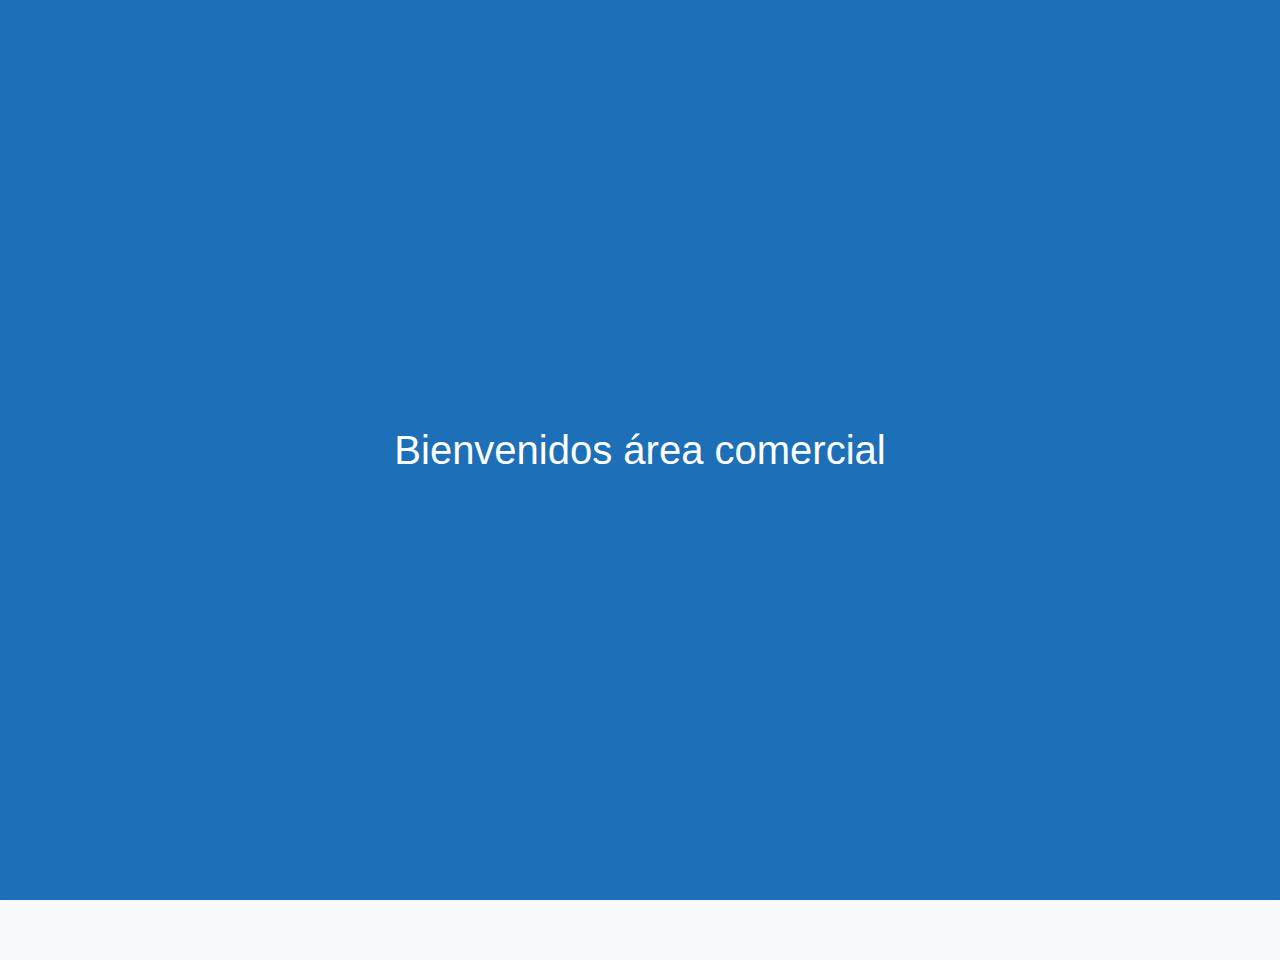
<file: vercel-frontend/index.html>
<!DOCTYPE html>
<html lang="es">
<head>
  <meta charset="UTF-8">
  <meta name="viewport" content="width=device-width, initial-scale=1.0">
  <title>Procesamiento de Informes</title>
  <link rel="stylesheet" href="./static/style.css">
  <script src="https://code.jquery.com/jquery-3.6.0.min.js"></script>
  <script>
    $(document).ready(function(){
      // Manejo del preloader
      if (!sessionStorage.getItem('preloaderShown')){
        setTimeout(function(){
          $("#preloader").fadeOut(500, function() {
            $("#main-content").fadeIn(500);
          });
          sessionStorage.setItem('preloaderShown', 'true');
        }, 2000);
      } else {
        $("#preloader").hide();
        $("#main-content").show();
      }

      // Manejo del overlay de progreso
      $("form").on("submit", function(){
        $("#progress-overlay").fadeIn(200);
      });

      // Cerrar overlay al completar
      $(window).on('focus', function(){
        $("#progress-overlay").fadeOut(200);
      });

      // Manejo de formularios AJAX
      $("form.ajax-form").on("submit", function(e) {
        e.preventDefault();
        var $form = $(this);
        $("#resultado").html("<p class='processing-message'>Procesando, por favor espere...</p>");
        
        $.ajax({
          type: $form.attr("method"),
          url: $form.attr("action"),
          data: $form.serialize(),
          success: function(response) {
            var mensaje = response.mensaje || "Operación completada.";
            $("#resultado").html("<p class='success-message'>" + mensaje + "</p>");
            $("#progress-overlay").fadeOut(200);
            $('html, body').animate({ scrollTop: $("#resultado").offset().top }, 'slow');
          },
          error: function(xhr) {
            var errorMsg = (xhr.responseJSON && xhr.responseJSON.mensaje) ? xhr.responseJSON.mensaje : "Error desconocido";
            $("#resultado").html("<p class='error-message'>Error: " + errorMsg + "</p>");
            $("#progress-overlay").fadeOut(200);
          }
        });
      });

      // Actualizar campos ocultos y guardar en localStorage (para el menú global y para la sección mensual)
      // En el menú principal (solo municipio se usa)
      $("#municipio").on("change", function(){
        var selectedMunicipio = $(this).val();
        $(".hidden-municipio").val(selectedMunicipio);
        localStorage.setItem('selectedMunicipio', selectedMunicipio);
      });
      
      // Para los selects de categoría dentro de cada sección donde se requiere:
      $(".analysis-category").on("change", function(){
        var selectedCategory = $(this).val();
        $(".hidden-category").val(selectedCategory);
        localStorage.setItem('selectedCategory', selectedCategory);
        updateAnalysisCards(selectedCategory.toLowerCase());
      });
      
      // Actualizar global_tipo (si se usa)
      $("#global_tipo").on("change", function(){
        var selectedTipo = $(this).val();
        $(".global-tipo").val(selectedTipo);
        localStorage.setItem('selectedTipo', selectedTipo);
      });

      // Valores iniciales
      var initialMunicipio = $("#municipio").val();
      $(".hidden-municipio").val(initialMunicipio);
      var initialCategory = $(".analysis-category").first().val();
      $(".hidden-category").val(initialCategory);
      var initialTipo = $("#global_tipo").val();
      $(".global-tipo").val(initialTipo);

      // Recuperar de localStorage
      var savedMunicipio = localStorage.getItem('selectedMunicipio');
      if(savedMunicipio){
        $("#municipio").val(savedMunicipio);
        $(".hidden-municipio").val(savedMunicipio);
      } else {
        localStorage.setItem('selectedMunicipio', initialMunicipio);
      }
      var savedCategory = localStorage.getItem('selectedCategory');
      if(savedCategory){
        $(".analysis-category").val(savedCategory);
        $(".hidden-category").val(savedCategory);
      } else {
        localStorage.setItem('selectedCategory', initialCategory);
      }
      var savedTipo = localStorage.getItem('selectedTipo');
      if(savedTipo){
        $("#global_tipo").val(savedTipo);
        $(".global-tipo").val(savedTipo);
      } else {
        localStorage.setItem('selectedTipo', initialTipo);
      }

      // Sincronización de campos hidden para municipio (aplica tanto al menú como a secciones)
      const storedMunicipio = localStorage.getItem("municipioSelected");
      if (storedMunicipio) {
        $('#municipio').val(storedMunicipio);
      }
      $('.hidden-municipio').val($('#municipio').val());
      $('#municipio').on('change', function() {
        const municipioSeleccionado = $(this).val();
        localStorage.setItem("municipioSelected", municipioSeleccionado);
        $('.hidden-municipio').val(municipioSeleccionado);
      });

      // Función para actualizar los cuadros de análisis en Análisis Mensual
      function updateAnalysisCards(category) {
        $(".analysis-card").hide(); // Oculta todas
        if(category === "residencial"){
          $("#card-residencial").show();
        } else if(category === "industrial"){
          $("#card-industrial").show();
        } else if(category === "comercial"){
          $("#card-comercial").show();
        } else if(category === "oficial"){
          $("#card-oficial").show();
        } else {
          $("#analysis-placeholder").html("<p>Seleccione una categoría para ver el cuadro correspondiente.</p>");
        }
      }
      
      // Al cargar la sección mensual, actualiza el cuadro mostrado
      if($("#monthly-section").length){
        var currentCat = $("#monthly-section .analysis-category").val().toLowerCase();
        updateAnalysisCards(currentCat);
      }
      
      // Scroll si hay hash
      if(window.location.hash){
        var target = $(window.location.hash);
        if(target.length){
          $('html, body').animate({ scrollTop: target.offset().top }, 500);
        }
      }
    });
  </script>
  <style>
    /* Estilos básicos */
    .flashes { list-style: none; padding: 0; }
    .flashes li { margin: 5px 0; }
    #resultado { text-align: left; margin-top: 20px; }
    /* Los cuadros de análisis se ocultan inicialmente */
    .analysis-card { display: none; }

    #header-message {
      position: fixed;
      top: 0;
      left: 0;
      background-color: #ffffcc;
      padding: 10px;
      z-index: 1000;
      font-size: 18px;   /* Letra más grande */
      font-weight: bold; /* Texto en negrita */
      border-bottom: 1px solid #ccc;
    }

    body {
      padding-top: 60px;
    }

    .processing-message {
      color: #1d70b8;
      text-align: center;
      font-size: 1.1em;
      margin: 20px 0;
    }
    
    .success-message {
      color: #28a745;
      text-align: center;
      font-size: 1.1em;
      margin: 20px 0;
    }
    
    .error-message {
      color: #dc3545;
      text-align: center;
      font-size: 1.1em;
      margin: 20px 0;
    }
  </style>
</head>
<body>
  <div id="header-message">
    Recuerda revisar los Excel en cada paso del proceso para que puedas recordar que datos tienes para trabajar.
  </div>
  <!-- Contenedor Global de Resultados -->
  <div id="results-container"></div>

  <!-- Preloader -->
  <div id="preloader">
    <div class="loader">
      <p>Bienvenidos área comercial</p>
    </div>
  </div>

  <!-- Contenido principal (inicialmente oculto) -->
  <div id="main-content" style="display: none;">
    <div class="page-header">
      <div class="logo-container">
        <img src="./static/img/Imagen1.png" alt="Logo 1">
        <img src="./static/img/Imagen2.png" alt="Logo 2">
      </div>
      <h1>Procesamiento de Informes</h1>
    </div>

    <!-- MENÚ PRINCIPAL -->
    <div class="menu-container">
      <form method="get" action="/select_option" id="main-menu-form">
        <h2>Seleccione una opción</h2>
        <select name="option" id="option" class="select-centro" onchange="this.form.submit()">
          <option value="prepare" >Preparar Datos</option>
          <option value="monthly" >Análisis Mensual</option>
          <option value="bimonthly" >Análisis Bimestral</option>
          <option value="quarterly" >Análisis Trimestral</option>
        </select>
      </form>
    </div>

    <!-- Contenedor para resultados AJAX -->
    <div id="resultado" class="results-container"></div>

    <!-- Bloque para flash messages -->
    
      
    

    <!-- Sección para "prepare" -->
    
      <p style="font-size: 24px; text-align: center; font-weight: bold; position: relative; left: 120px;">
      Por favor, seleccione una opción del menú para continuar.
      </p>
    

  </div>
  
  <!-- Overlay de progreso -->
  <div id="progress-overlay">
    <div id="progress-container">
      <div class="spinner"></div>
      <div class="progress-bar"></div>
      <p>Procesando, por favor espere...</p>
    </div>
  </div>

  <!-- Scripts -->
  <script src="https://code.jquery.com/jquery-3.6.0.min.js"></script>
  <script src="./static/script.js"></script>
  
  <!-- Footer -->
  <footer class="footer">
      <p>Desarrollado por Alexsandra Ortiz</p>
  </footer>
</body>
</html>
</file>
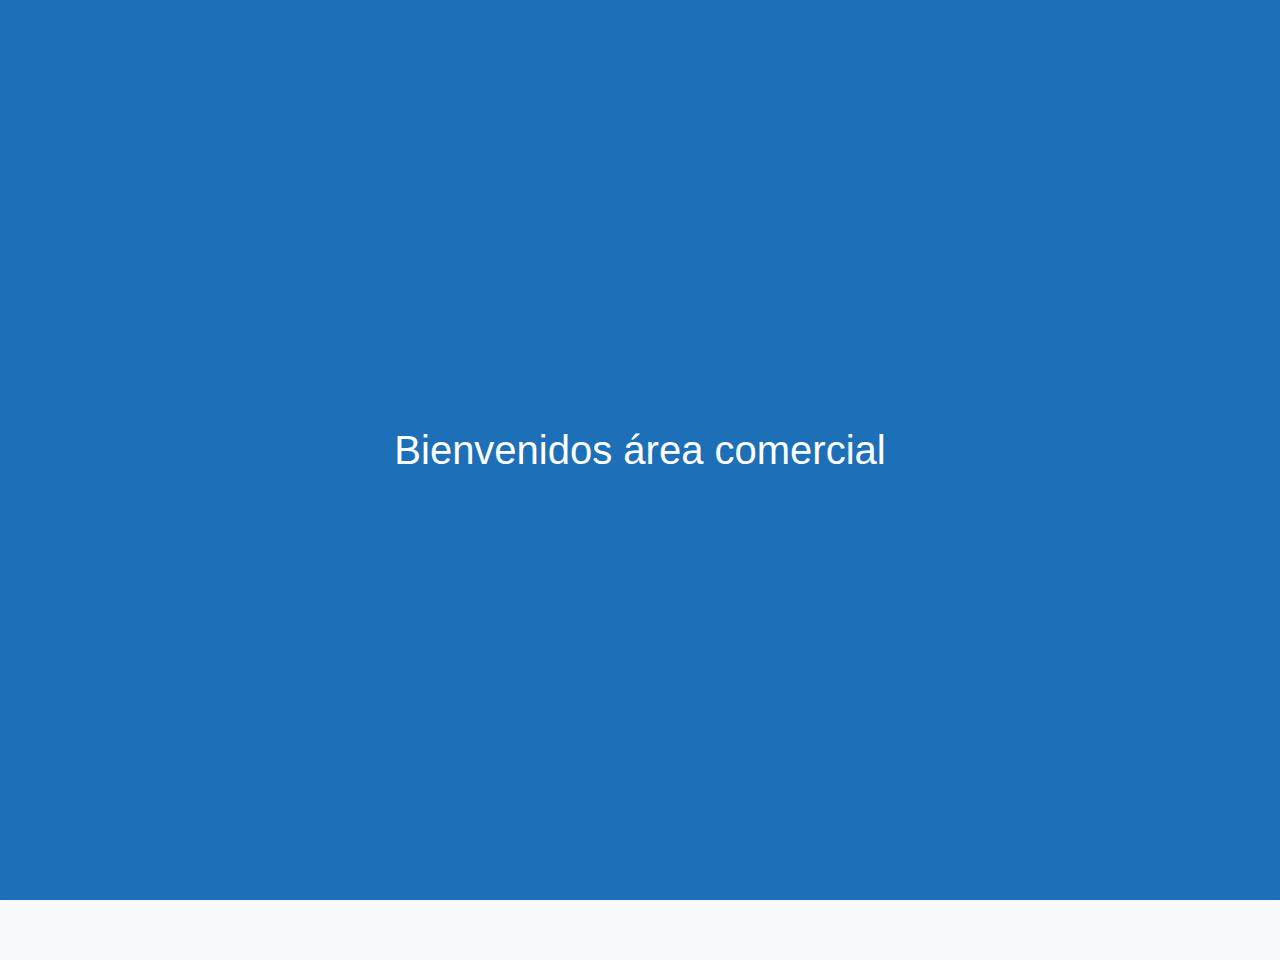
<file: vercel-frontend/bimonthly.html>
<!DOCTYPE html>
<html lang="es">
<head>
  <meta charset="UTF-8">
  <meta name="viewport" content="width=device-width, initial-scale=1.0">
  <title>Procesamiento de Informes</title>
  <link rel="stylesheet" href="./static/style.css">
  <script src="https://code.jquery.com/jquery-3.6.0.min.js"></script>
  <script>
    $(document).ready(function(){
      // Manejo del preloader
      if (!sessionStorage.getItem('preloaderShown')){
        setTimeout(function(){
          $("#preloader").fadeOut(500, function() {
            $("#main-content").fadeIn(500);
          });
          sessionStorage.setItem('preloaderShown', 'true');
        }, 2000);
      } else {
        $("#preloader").hide();
        $("#main-content").show();
      }

      // Manejo del overlay de progreso
      $("form").on("submit", function(){
        $("#progress-overlay").fadeIn(200);
      });

      // Cerrar overlay al completar
      $(window).on('focus', function(){
        $("#progress-overlay").fadeOut(200);
      });

      // Manejo de formularios AJAX
      $("form.ajax-form").on("submit", function(e) {
        e.preventDefault();
        var $form = $(this);
        $("#resultado").html("<p class='processing-message'>Procesando, por favor espere...</p>");
        
        $.ajax({
          type: $form.attr("method"),
          url: $form.attr("action"),
          data: $form.serialize(),
          success: function(response) {
            var mensaje = response.mensaje || "Operación completada.";
            $("#resultado").html("<p class='success-message'>" + mensaje + "</p>");
            $("#progress-overlay").fadeOut(200);
            $('html, body').animate({ scrollTop: $("#resultado").offset().top }, 'slow');
          },
          error: function(xhr) {
            var errorMsg = (xhr.responseJSON && xhr.responseJSON.mensaje) ? xhr.responseJSON.mensaje : "Error desconocido";
            $("#resultado").html("<p class='error-message'>Error: " + errorMsg + "</p>");
            $("#progress-overlay").fadeOut(200);
          }
        });
      });

      // Actualizar campos ocultos y guardar en localStorage (para el menú global y para la sección mensual)
      // En el menú principal (solo municipio se usa)
      $("#municipio").on("change", function(){
        var selectedMunicipio = $(this).val();
        $(".hidden-municipio").val(selectedMunicipio);
        localStorage.setItem('selectedMunicipio', selectedMunicipio);
      });
      
      // Para los selects de categoría dentro de cada sección donde se requiere:
      $(".analysis-category").on("change", function(){
        var selectedCategory = $(this).val();
        $(".hidden-category").val(selectedCategory);
        localStorage.setItem('selectedCategory', selectedCategory);
        updateAnalysisCards(selectedCategory.toLowerCase());
      });
      
      // Actualizar global_tipo (si se usa)
      $("#global_tipo").on("change", function(){
        var selectedTipo = $(this).val();
        $(".global-tipo").val(selectedTipo);
        localStorage.setItem('selectedTipo', selectedTipo);
      });

      // Valores iniciales
      var initialMunicipio = $("#municipio").val();
      $(".hidden-municipio").val(initialMunicipio);
      var initialCategory = $(".analysis-category").first().val();
      $(".hidden-category").val(initialCategory);
      var initialTipo = $("#global_tipo").val();
      $(".global-tipo").val(initialTipo);

      // Recuperar de localStorage
      var savedMunicipio = localStorage.getItem('selectedMunicipio');
      if(savedMunicipio){
        $("#municipio").val(savedMunicipio);
        $(".hidden-municipio").val(savedMunicipio);
      } else {
        localStorage.setItem('selectedMunicipio', initialMunicipio);
      }
      var savedCategory = localStorage.getItem('selectedCategory');
      if(savedCategory){
        $(".analysis-category").val(savedCategory);
        $(".hidden-category").val(savedCategory);
      } else {
        localStorage.setItem('selectedCategory', initialCategory);
      }
      var savedTipo = localStorage.getItem('selectedTipo');
      if(savedTipo){
        $("#global_tipo").val(savedTipo);
        $(".global-tipo").val(savedTipo);
      } else {
        localStorage.setItem('selectedTipo', initialTipo);
      }

      // Sincronización de campos hidden para municipio (aplica tanto al menú como a secciones)
      const storedMunicipio = localStorage.getItem("municipioSelected");
      if (storedMunicipio) {
        $('#municipio').val(storedMunicipio);
      }
      $('.hidden-municipio').val($('#municipio').val());
      $('#municipio').on('change', function() {
        const municipioSeleccionado = $(this).val();
        localStorage.setItem("municipioSelected", municipioSeleccionado);
        $('.hidden-municipio').val(municipioSeleccionado);
      });

      // Función para actualizar los cuadros de análisis en Análisis Mensual
      function updateAnalysisCards(category) {
        $(".analysis-card").hide(); // Oculta todas
        if(category === "residencial"){
          $("#card-residencial").show();
        } else if(category === "industrial"){
          $("#card-industrial").show();
        } else if(category === "comercial"){
          $("#card-comercial").show();
        } else if(category === "oficial"){
          $("#card-oficial").show();
        } else {
          $("#analysis-placeholder").html("<p>Seleccione una categoría para ver el cuadro correspondiente.</p>");
        }
      }
      
      // Al cargar la sección mensual, actualiza el cuadro mostrado
      if($("#monthly-section").length){
        var currentCat = $("#monthly-section .analysis-category").val().toLowerCase();
        updateAnalysisCards(currentCat);
      }
      
      // Scroll si hay hash
      if(window.location.hash){
        var target = $(window.location.hash);
        if(target.length){
          $('html, body').animate({ scrollTop: target.offset().top }, 500);
        }
      }
    });
  </script>
  <style>
    /* Estilos básicos */
    .flashes { list-style: none; padding: 0; }
    .flashes li { margin: 5px 0; }
    #resultado { text-align: left; margin-top: 20px; }
    /* Los cuadros de análisis se ocultan inicialmente */
    .analysis-card { display: none; }

    #header-message {
      position: fixed;
      top: 0;
      left: 0;
      background-color: #ffffcc;
      padding: 10px;
      z-index: 1000;
      font-size: 18px;   /* Letra más grande */
      font-weight: bold; /* Texto en negrita */
      border-bottom: 1px solid #ccc;
    }

    body {
      padding-top: 60px;
    }

    .processing-message {
      color: #1d70b8;
      text-align: center;
      font-size: 1.1em;
      margin: 20px 0;
    }
    
    .success-message {
      color: #28a745;
      text-align: center;
      font-size: 1.1em;
      margin: 20px 0;
    }
    
    .error-message {
      color: #dc3545;
      text-align: center;
      font-size: 1.1em;
      margin: 20px 0;
    }
  </style>
</head>
<body>
  <div id="header-message">
    Recuerda revisar los Excel en cada paso del proceso para que puedas recordar que datos tienes para trabajar.
  </div>
  <!-- Contenedor Global de Resultados -->
  <div id="results-container"></div>

  <!-- Preloader -->
  <div id="preloader">
    <div class="loader">
      <p>Bienvenidos área comercial</p>
    </div>
  </div>

  <!-- Contenido principal (inicialmente oculto) -->
  <div id="main-content" style="display: none;">
    <div class="page-header">
      <div class="logo-container">
        <img src="./static/img/Imagen1.png" alt="Logo 1">
        <img src="./static/img/Imagen2.png" alt="Logo 2">
      </div>
      <h1>Procesamiento de Informes</h1>
    </div>

    <!-- MENÚ PRINCIPAL -->
    <div class="menu-container">
      <form method="get" action="/select_option" id="main-menu-form">
        <h2>Seleccione una opción</h2>
        <select name="option" id="option" class="select-centro" onchange="this.form.submit()">
          <option value="prepare" >Preparar Datos</option>
          <option value="monthly" >Análisis Mensual</option>
          <option value="bimonthly" selected>Análisis Bimestral</option>
          <option value="quarterly" >Análisis Trimestral</option>
        </select>
      </form>
    </div>

    <!-- Contenedor para resultados AJAX -->
    <div id="resultado" class="results-container"></div>

    <!-- Bloque para flash messages -->
    
      
    

    <!-- Sección para "prepare" -->
    
      <div class="container" id="bimestrales">
        <div class="main-wrapper">
          <div class="municipio-section">
            <h2>Selección de Municipio y Categoría</h2>
            <label for="municipio">Seleccione el municipio:</label>
            <select name="municipio" id="municipio">
              
                <option value="Guacarí">Guacarí</option>
              
                <option value="Jamundí">Jamundí</option>
              
                <option value="El Cerrito">El Cerrito</option>
              
                <option value="Quimbaya">Quimbaya</option>
              
                <option value="Circasia">Circasia</option>
              
                <option value="Puerto Asís">Puerto Asís</option>
              
                <option value="Jericó">Jericó</option>
              
                <option value="Ciudad Bolívar">Ciudad Bolívar</option>
              
                <option value="Pueblorico">Pueblorico</option>
              
                <option value="Tarso">Tarso</option>
              
                <option value="Santa Bárbara">Santa Bárbara</option>
              
            </select>
            <label for="global_category">Seleccione la categoría:</label>
            <select name="global_category" id="global_category" class="analysis-category" onchange="this.form.submit()">
              <option value="Residencial">Residencial</option>
              <option value="Industrial">Industrial</option>
              <option value="Comercial">Comercial</option>
              <option value="Oficial">Oficial</option>
            </select>
          </div>
          <div class="right-content">
            <div class="process-section general-box">
              <h2>Análisis Bimestral</h2>
              <form class="ajax-form" action="/step11" method="post">
                <input type="hidden" name="municipio" class="hidden-municipio" value="">
                <button class="main-button" type="submit">Filtrar Registros Bimestrales</button>
              </form>
              <form class="ajax-form" action="/step13" method="post">
                <input type="hidden" name="municipio" class="hidden-municipio" value="">
                <input type="hidden" name="category" class="hidden-category" value="">
                <button type="submit">Filtrar datos por tipo de usuario</button>
              </form>
              <form class="ajax-form" action="/step14" method="post">
                <input type="hidden" name="municipio" class="hidden-municipio" value="">
                <input type="hidden" name="category" class="hidden-category" value="">
                <button type="submit">Generar Promedios Semestrales</button>
              </form>
              <form class="ajax-form" action="/step15" method="post">
                <input type="hidden" name="municipio" class="hidden-municipio" value="">
                <input type="hidden" name="category" class="hidden-category" value="">
                <button type="submit">Calcular cambios Logarítmicos</button>
              </form>
              <div class="campana-forms">
                <form id="form-step16" action="/step16" method="POST" target="_blank">
                  <h3>Crear Campana de GAUSS para datos Globales</h3>
                  <input type="hidden" name="municipio" class="hidden-municipio" value="">
                  <input type="hidden" name="category" class="hidden-category" value="">
                  <label for="anio_inicio">Año de inicio:</label>
                  <input type="number" id="anio_inicio" name="anio_inicio" min="1900" placeholder="2018" required>
                  <label for="anios_excluir">Años a excluir:</label>
                  <input type="text" id="anios_excluir" name="anios_excluir" value="NINGUNO">
                  <button type="submit">Crear Campana de GAUSS</button>
                </form>
                <div class="process-section">
                  <form class="ajax-form" id="step17Form" action="/step17" method="post">
                    <h3>Análisis de reducción de consumo</h3>
                    <input type="hidden" name="municipio" class="hidden-municipio" value="">
                    <input type="hidden" name="category" class="hidden-category" value=""> 
                    <input type="hidden" name="global_tipo" class="global-tipo">
                    <label for="anio_inicio">Año de inicio:</label>
                    <input type="number" id="anio_inicio" name="anio_inicio" min="1900" placeholder="2018" required>
                    <br><br>
                    <label for="umbral_reduccion_minima">Umbral de reducción mínima (%):</label>
                    <input type="number" id="umbral_reduccion_minima" min="0" name="umbral_reduccion_minima" min="0" required>
                    <br><br>
                    <label for="anios_excluir">Años a excluir:</label>
                    <input type="text" id="anios_excluir" name="anios_excluir" value="NINGUNO">
                    <br><br>
                    <button type="submit">Ejecutar análisis de reducción de consumo</button>
                  </form>
                  <div id="result" style="margin-top:20px;"></div>
                  <div class="charts-forms">
                    <form id="form-step18" action="/step18" method="post" target="_blank">
                      <h3>Generar todos los gráficos con reducciones</h3>
                      <input type="hidden" name="municipio" class="hidden-municipio" value="">
                      <input type="hidden" name="category" class="hidden-category" value="">
                      <input type="hidden" name="global_tipo" class="global-tipo">
                      <label for="anio_inicio_18">Año de inicio:</label>
                      <input type="number" name="anio_inicio" id="anio_inicio_18" placeholder="2018" required>
                      <br><br>
                      <label for="anios_excluir_18">Años a excluir:</label>
                      <input type="text" name="anios_excluir" id="anios_excluir_18" value="NINGUNO" required>
                      <br><br>
                      <button type="submit">Generar Gráficos</button>
                    </form>
                    <form id="form-step19" action="/step19" method="post" target="_blank">
                      <h3>Generar gráfico individual con reducciones</h3>
                      <input type="hidden" name="municipio" class="hidden-municipio" value="">
                      <input type="hidden" name="category" class="hidden-category" value="">
                      <input type="hidden" name="global_tipo" class="global-tipo">
                      <label for="anio_inicio_19">Año de inicio:</label>
                      <input type="number" name="anio_inicio" id="anio_inicio_19" placeholder="2018" required>
                      <br><br>
                      <label for="anios_excluir_19">Años a excluir:</label>
                      <input type="text" name="anios_excluir" id="anios_excluir_19" value="NINGUNO" required>
                      <br><br>
                      <label for="id_interes">ID de interés (opcional):</label>
                      <input type="text" name="id_interes" id="id_interes">
                      <br><br>
                      <button type="submit">Generar Gráfico Individual</button>
                    </form>
                   
                  </div>
                </div>
              </div>
            </div>
          </div>
          <a href="https://alumbrados.sharepoint.com/:b:/r/sites/CanalesContactos1.0/Documentos%20compartidos/02.%20Gesti%C3%B3n%20del%20conocimiento/11.%20G.%20Comercial/01.%20Documentos/12.%20Instructivo%20uso%20de%20c%C3%B3digo%20automatizados%20de%20consumo.pdf?csf=1&web=1&e=C4JvfQ" target="_blank"
          style="display: inline-block; background-color: yellow; color: black; padding: 10px 20px; text-decoration: none; border: none; border-radius: 5px; font-size: 16px; font-weight: bold;">
          Instructivo
        </a>
        </div>
        
      </div>
    

  </div>
  
  <!-- Overlay de progreso -->
  <div id="progress-overlay">
    <div id="progress-container">
      <div class="spinner"></div>
      <div class="progress-bar"></div>
      <p>Procesando, por favor espere...</p>
    </div>
  </div>

  <!-- Scripts -->
  <script src="https://code.jquery.com/jquery-3.6.0.min.js"></script>
  <script src="./static/script.js"></script>
  
  <!-- Footer -->
  <footer class="footer">
      <p>Desarrollado por Alexsandra Ortiz</p>
  </footer>
</body>
</html>
</file>
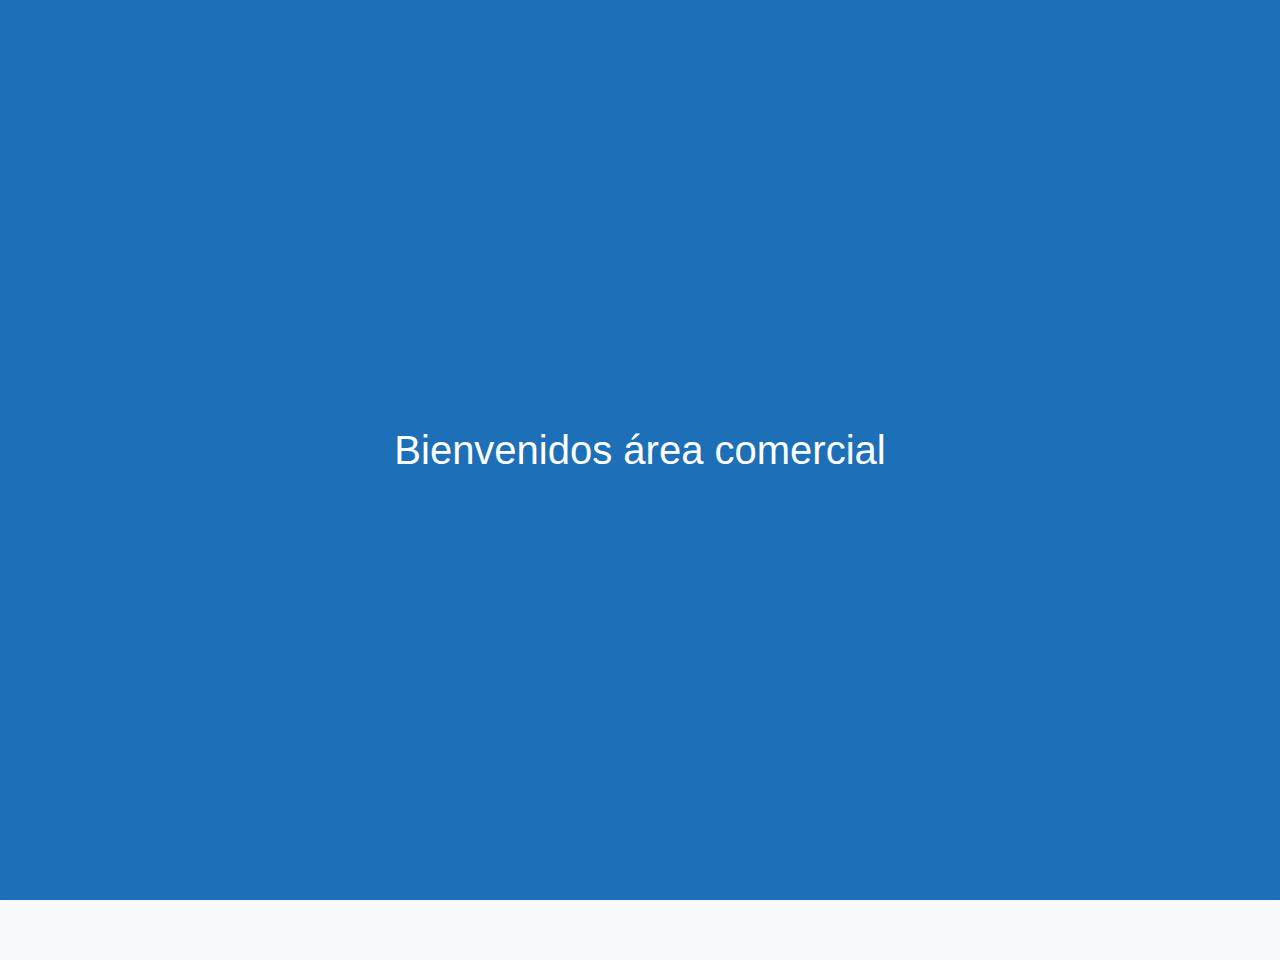
<file: vercel-frontend/monthly.html>
<!DOCTYPE html>
<html lang="es">
<head>
  <meta charset="UTF-8">
  <meta name="viewport" content="width=device-width, initial-scale=1.0">
  <title>Procesamiento de Informes</title>
  <link rel="stylesheet" href="./static/style.css">
  <script src="https://code.jquery.com/jquery-3.6.0.min.js"></script>
  <script>
    $(document).ready(function(){
      // Manejo del preloader
      if (!sessionStorage.getItem('preloaderShown')){
        setTimeout(function(){
          $("#preloader").fadeOut(500, function() {
            $("#main-content").fadeIn(500);
          });
          sessionStorage.setItem('preloaderShown', 'true');
        }, 2000);
      } else {
        $("#preloader").hide();
        $("#main-content").show();
      }

      // Manejo del overlay de progreso
      $("form").on("submit", function(){
        $("#progress-overlay").fadeIn(200);
      });

      // Cerrar overlay al completar
      $(window).on('focus', function(){
        $("#progress-overlay").fadeOut(200);
      });

      // Manejo de formularios AJAX
      $("form.ajax-form").on("submit", function(e) {
        e.preventDefault();
        var $form = $(this);
        $("#resultado").html("<p class='processing-message'>Procesando, por favor espere...</p>");
        
        $.ajax({
          type: $form.attr("method"),
          url: $form.attr("action"),
          data: $form.serialize(),
          success: function(response) {
            var mensaje = response.mensaje || "Operación completada.";
            $("#resultado").html("<p class='success-message'>" + mensaje + "</p>");
            $("#progress-overlay").fadeOut(200);
            $('html, body').animate({ scrollTop: $("#resultado").offset().top }, 'slow');
          },
          error: function(xhr) {
            var errorMsg = (xhr.responseJSON && xhr.responseJSON.mensaje) ? xhr.responseJSON.mensaje : "Error desconocido";
            $("#resultado").html("<p class='error-message'>Error: " + errorMsg + "</p>");
            $("#progress-overlay").fadeOut(200);
          }
        });
      });

      // Actualizar campos ocultos y guardar en localStorage (para el menú global y para la sección mensual)
      // En el menú principal (solo municipio se usa)
      $("#municipio").on("change", function(){
        var selectedMunicipio = $(this).val();
        $(".hidden-municipio").val(selectedMunicipio);
        localStorage.setItem('selectedMunicipio', selectedMunicipio);
      });
      
      // Para los selects de categoría dentro de cada sección donde se requiere:
      $(".analysis-category").on("change", function(){
        var selectedCategory = $(this).val();
        $(".hidden-category").val(selectedCategory);
        localStorage.setItem('selectedCategory', selectedCategory);
        updateAnalysisCards(selectedCategory.toLowerCase());
      });
      
      // Actualizar global_tipo (si se usa)
      $("#global_tipo").on("change", function(){
        var selectedTipo = $(this).val();
        $(".global-tipo").val(selectedTipo);
        localStorage.setItem('selectedTipo', selectedTipo);
      });

      // Valores iniciales
      var initialMunicipio = $("#municipio").val();
      $(".hidden-municipio").val(initialMunicipio);
      var initialCategory = $(".analysis-category").first().val();
      $(".hidden-category").val(initialCategory);
      var initialTipo = $("#global_tipo").val();
      $(".global-tipo").val(initialTipo);

      // Recuperar de localStorage
      var savedMunicipio = localStorage.getItem('selectedMunicipio');
      if(savedMunicipio){
        $("#municipio").val(savedMunicipio);
        $(".hidden-municipio").val(savedMunicipio);
      } else {
        localStorage.setItem('selectedMunicipio', initialMunicipio);
      }
      var savedCategory = localStorage.getItem('selectedCategory');
      if(savedCategory){
        $(".analysis-category").val(savedCategory);
        $(".hidden-category").val(savedCategory);
      } else {
        localStorage.setItem('selectedCategory', initialCategory);
      }
      var savedTipo = localStorage.getItem('selectedTipo');
      if(savedTipo){
        $("#global_tipo").val(savedTipo);
        $(".global-tipo").val(savedTipo);
      } else {
        localStorage.setItem('selectedTipo', initialTipo);
      }

      // Sincronización de campos hidden para municipio (aplica tanto al menú como a secciones)
      const storedMunicipio = localStorage.getItem("municipioSelected");
      if (storedMunicipio) {
        $('#municipio').val(storedMunicipio);
      }
      $('.hidden-municipio').val($('#municipio').val());
      $('#municipio').on('change', function() {
        const municipioSeleccionado = $(this).val();
        localStorage.setItem("municipioSelected", municipioSeleccionado);
        $('.hidden-municipio').val(municipioSeleccionado);
      });

      // Función para actualizar los cuadros de análisis en Análisis Mensual
      function updateAnalysisCards(category) {
        $(".analysis-card").hide(); // Oculta todas
        if(category === "residencial"){
          $("#card-residencial").show();
        } else if(category === "industrial"){
          $("#card-industrial").show();
        } else if(category === "comercial"){
          $("#card-comercial").show();
        } else if(category === "oficial"){
          $("#card-oficial").show();
        } else {
          $("#analysis-placeholder").html("<p>Seleccione una categoría para ver el cuadro correspondiente.</p>");
        }
      }
      
      // Al cargar la sección mensual, actualiza el cuadro mostrado
      if($("#monthly-section").length){
        var currentCat = $("#monthly-section .analysis-category").val().toLowerCase();
        updateAnalysisCards(currentCat);
      }
      
      // Scroll si hay hash
      if(window.location.hash){
        var target = $(window.location.hash);
        if(target.length){
          $('html, body').animate({ scrollTop: target.offset().top }, 500);
        }
      }
    });
  </script>
  <style>
    /* Estilos básicos */
    .flashes { list-style: none; padding: 0; }
    .flashes li { margin: 5px 0; }
    #resultado { text-align: left; margin-top: 20px; }
    /* Los cuadros de análisis se ocultan inicialmente */
    .analysis-card { display: none; }

    #header-message {
      position: fixed;
      top: 0;
      left: 0;
      background-color: #ffffcc;
      padding: 10px;
      z-index: 1000;
      font-size: 18px;   /* Letra más grande */
      font-weight: bold; /* Texto en negrita */
      border-bottom: 1px solid #ccc;
    }

    body {
      padding-top: 60px;
    }

    .processing-message {
      color: #1d70b8;
      text-align: center;
      font-size: 1.1em;
      margin: 20px 0;
    }
    
    .success-message {
      color: #28a745;
      text-align: center;
      font-size: 1.1em;
      margin: 20px 0;
    }
    
    .error-message {
      color: #dc3545;
      text-align: center;
      font-size: 1.1em;
      margin: 20px 0;
    }
  </style>
</head>
<body>
  <div id="header-message">
    Recuerda revisar los Excel en cada paso del proceso para que puedas recordar que datos tienes para trabajar.
  </div>
  <!-- Contenedor Global de Resultados -->
  <div id="results-container"></div>

  <!-- Preloader -->
  <div id="preloader">
    <div class="loader">
      <p>Bienvenidos área comercial</p>
    </div>
  </div>

  <!-- Contenido principal (inicialmente oculto) -->
  <div id="main-content" style="display: none;">
    <div class="page-header">
      <div class="logo-container">
        <img src="./static/img/Imagen1.png" alt="Logo 1">
        <img src="./static/img/Imagen2.png" alt="Logo 2">
      </div>
      <h1>Procesamiento de Informes</h1>
    </div>

    <!-- MENÚ PRINCIPAL -->
    <div class="menu-container">
      <form method="get" action="/select_option" id="main-menu-form">
        <h2>Seleccione una opción</h2>
        <select name="option" id="option" class="select-centro" onchange="this.form.submit()">
          <option value="prepare" >Preparar Datos</option>
          <option value="monthly" selected>Análisis Mensual</option>
          <option value="bimonthly" >Análisis Bimestral</option>
          <option value="quarterly" >Análisis Trimestral</option>
        </select>
      </form>
    </div>

    <!-- Contenedor para resultados AJAX -->
    <div id="resultado" class="results-container"></div>

    <!-- Bloque para flash messages -->
    
      
    

    <!-- Sección para "prepare" -->
    
      <div class="container" id="monthly-section">
        <div class="main-wrapper">
          <div class="municipio-section">
            <h2>Selección de Municipio y Categoría</h2>
            <label for="municipio">Seleccione el municipio:</label>
            <select name="municipio" id="municipio">
              
                <option value="Guacarí">Guacarí</option>
              
                <option value="Jamundí">Jamundí</option>
              
                <option value="El Cerrito">El Cerrito</option>
              
                <option value="Quimbaya">Quimbaya</option>
              
                <option value="Circasia">Circasia</option>
              
                <option value="Puerto Asís">Puerto Asís</option>
              
                <option value="Jericó">Jericó</option>
              
                <option value="Ciudad Bolívar">Ciudad Bolívar</option>
              
                <option value="Pueblorico">Pueblorico</option>
              
                <option value="Tarso">Tarso</option>
              
                <option value="Santa Bárbara">Santa Bárbara</option>
              
            </select>
            <label for="global_category">Seleccione la categoría:</label>
            <select name="global_category" id="global_category" class="analysis-category" onchange="this.form.submit()">
              <option value="Residencial" >Residencial</option>
              <option value="Industrial" >Industrial</option>
              <option value="Comercial" >Comercial</option>
              <option value="Oficial" >Oficial</option>
            </select>
          </div>
          <div class="right-content">
            
            <div class="process-section general-box">
              <h2>Análisis Mensual</h2>
              <form class="ajax-form" id="step2-form" action="/step2" method="post">
                <input type="hidden" name="municipio" class="hidden-municipio" value="">
                <button type="submit">Filtrar Registros Mensuales</button>
              </form>
              <form class="ajax-form" action="/step3_category" method="post">
                <input type="hidden" name="municipio" class="hidden-municipio" value="">
                <input type="hidden" name="category" class="hidden-category" value="">
                <button type="submit">Filtrar datos según tipo de usuario</button>
              </form>
              <form class="ajax-form" action="/step4" method="post">
                <input type="hidden" name="municipio" class="hidden-municipio" value="">
                <input type="hidden" name="category" class="hidden-category" value="">
                <button type="submit">Calcular Promedios Trimestrales</button>
              </form>
              <form class="ajax-form" action="/step5" method="post">
                <input type="hidden" name="municipio" class="hidden-municipio" value="">
                <input type="hidden" name="category" class="hidden-category" value="">
                <button type="submit">Separar Datos Completos/Incompletos</button>
              </form>
              <form class="ajax-form" action="/step6" method="post">
                <input type="hidden" name="municipio" class="hidden-municipio" value="">
                <input type="hidden" name="category" class="hidden-category" value="">
                <button type="submit">Calcular Cambios Logarítmicos</button>
              </form>
              <form id="form-step7" action="/step7" method="post" target="_blank">
                <h3>Generar campana de GAUSS</h3>
                <input type="hidden" name="municipio" class="hidden-municipio" value="">
                <input type="hidden" name="category" class="hidden-category" value="">
                <label for="anio_inicio">Año de inicio:</label>
                <input type="number" name="anio_inicio" id="anio_inicio" placeholder="2018" required>
                <label for="anios_excluir">Años a excluir (opcional):</label>
                <input type="text" name="anios_excluir" id="anios_excluir" value="NINGUNO" required>
                <p class="form-note">El resultado mostrará un porcentaje fijo de reducción y un año sugerido.</p>
                <button type="submit">Generar campana de GAUSS</button>
              </form>

              <h1>Proceso de Análisis de Reducción de Consumo</h1>
              <div class="analysis-container">
                <!-- Cuadros de análisis: Se muestran según la categoría seleccionada -->
                <div class="analysis-card" id="card-residencial">
                  <h3>RESIDENCIALES</h3>
                  <form class="ajax-form" id="reduction-form" action="/calcular_reduccion" method="post">
                    <input type="hidden" name="municipio" class="hidden-municipio" value="Guacarí">
                    <input type="hidden" name="category" class="hidden-category" value="residencial">
                    <label for="anio_inicio">Año de inicio:</label>
                    <input type="number" id="anio_inicio" name="anio_inicio" placeholder="2018" required>
                    <label for="umbral_reduccion_minima">Umbral mínimo de reducción (%):</label>
                    <input type="number" step="0.01" min="0" id="umbral_reduccion_minima" name="umbral_reduccion_minima" required>
                    <label for="anios_excluir">Años a excluir:</label>
                    <input type="text" id="anios_excluir" name="anios_excluir" value="NINGUNO" required>
                    <button type="submit">Ejecutar Análisis Residenciales</button>
                  </form>
                </div>
                <div class="analysis-card" id="card-industrial">
                  <h3>INDUSTRIALES</h3>
                  <form class="ajax-form" id="reduction-form-indus" action="/calcular_reduccion_indus" method="post">
                    <input type="hidden" name="municipio" class="hidden-municipio" value="Guacarí">
                    <input type="hidden" name="category" class="hidden-category" value="industrial">
                    <label for="anio_inicio">Año de inicio:</label>
                    <input type="number" id="anio_inicio" name="anio_inicio" placeholder="2018" required>
                    <label for="umbral_reduccion_minima">Umbral mínimo de reducción (%):</label>
                    <input type="number" step="0.01" min="0" id="umbral_reduccion_minima" name="umbral_reduccion_minima" required>
                    <label for="anios_excluir">Años a excluir:</label>
                    <input type="text" id="anios_excluir" name="anios_excluir" value="NINGUNO" required>
                    <button type="submit">Ejecutar Análisis Industriales</button>
                  </form>
                </div>
                <div class="analysis-card" id="card-comercial">
                  <h3>COMERCIALES</h3>
                  <form class="ajax-form" id="reduction-form-comer" action="/calcular_reduccion_comer" method="post">
                    <input type="hidden" name="municipio" class="hidden-municipio" value="">
                    <input type="hidden" name="category" class="hidden-category" value="comercial">
                    <label for="anio_inicio_comer">Año de inicio:</label>
                    <input type="number" id="anio_inicio_comer" name="anio_inicio" placeholder="2018" required>
                    <label for="umbral_reduccion_minima_comer">Umbral mínimo de reducción (%):</label>
                    <input type="number" step="0.01" min="0" id="umbral_reduccion_minima_comer" name="umbral_reduccion_minima" required>
                    <label for="anios_excluir_comer">Años a excluir:</label>
                    <input type="text" id="anios_excluir_comer" name="anios_excluir" value="NINGUNO" required>
                    <button type="submit">Ejecutar Análisis Comerciales</button>
                  </form>
                </div>
                <div class="analysis-card" id="card-oficial">
                  <h3>OFICIALES</h3>
                  <form class="ajax-form" id="reduction-form-ofi" action="/calcular_reduccion_ofic" method="post">
                    <input type="hidden" name="municipio" class="hidden-municipio" value="">
                    <input type="hidden" name="category" class="hidden-category" value="oficial">
                    <label for="anio_inicio_ofi">Año de inicio:</label>
                    <input type="number" id="anio_inicio_ofi" name="anio_inicio" placeholder="2018" required>
                    <label for="umbral_reduccion_minima_ofi">Umbral mínimo de reducción (%):</label>
                    <input type="number" step="0.01" min="0" id="umbral_reduccion_minima_ofi" name="umbral_reduccion_minima" required>
                    <label for="anios_excluir_ofi">Años a excluir:</label>
                    <input type="text" id="anios_excluir_ofi" name="anios_excluir" value="NINGUNO" required>
                    <button type="submit">Ejecutar Análisis Oficiales</button>
                  </form>
                </div>
              </div>
              <div class="forms-row-910">
                <form id="form-step9" action="/step9" method="post" target="_blank">
                  <h3>Generar todos los gráficos con reducciones</h3>
                  <input type="hidden" name="municipio" class="hidden-municipio" value="">
                  <input type="hidden" name="category" class="hidden-category" value="">
                  <label for="anio_inicio_9">Año de inicio:</label>
                  <input type="number" name="anio_inicio" id="anio_inicio_9" placeholder="2018" required>
                  <label for="anios_excluir_9">Años a excluir:</label>
                  <input type="text" name="anios_excluir" id="anios_excluir_9" value="NINGUNO" required>
                  <button type="submit">Generar Gráficos</button>
                </form>
                <form id="form-step10" action="/step10" method="post" target="_blank">
                  <h3>Generar gráfico individual con reducciones</h3>
                  <input type="hidden" name="category" class="hidden-category" value="">
                  <label for="anio_inicio_10">Año de inicio:</label>
                  <input type="number" name="anio_inicio" id="anio_inicio_10" placeholder="2018" required>
                  <label for="anios_excluir_10">Años a excluir:</label>
                  <input type="text" name="anios_excluir" id="anios_excluir_10" value="NINGUNO" required>
                  <label for="id_interes">ID de interés:</label>
                  <input type="text" name="id_interes" id="id_interes">
                  <input type="hidden" name="municipio" class="hidden-municipio" value="">
                  <button type="submit">Generar Gráfico Individual</button>
                </form>
              </div>
            </div>
          </div>
          <a href="https://alumbrados.sharepoint.com/:b:/r/sites/CanalesContactos1.0/Documentos%20compartidos/02.%20Gesti%C3%B3n%20del%20conocimiento/11.%20G.%20Comercial/01.%20Documentos/12.%20Instructivo%20uso%20de%20c%C3%B3digo%20automatizados%20de%20consumo.pdf?csf=1&web=1&e=C4JvfQ" target="_blank"
          style="display: inline-block; background-color: yellow; color: black; padding: 10px 20px; text-decoration: none; border: none; border-radius: 5px; font-size: 16px; font-weight: bold;">
          Instructivo
        </a>
        </div>
      </div>
    

  </div>
  
  <!-- Overlay de progreso -->
  <div id="progress-overlay">
    <div id="progress-container">
      <div class="spinner"></div>
      <div class="progress-bar"></div>
      <p>Procesando, por favor espere...</p>
    </div>
  </div>

  <!-- Scripts -->
  <script src="https://code.jquery.com/jquery-3.6.0.min.js"></script>
  <script src="./static/script.js"></script>
  
  <!-- Footer -->
  <footer class="footer">
      <p>Desarrollado por Alexsandra Ortiz</p>
  </footer>
</body>
</html>
</file>
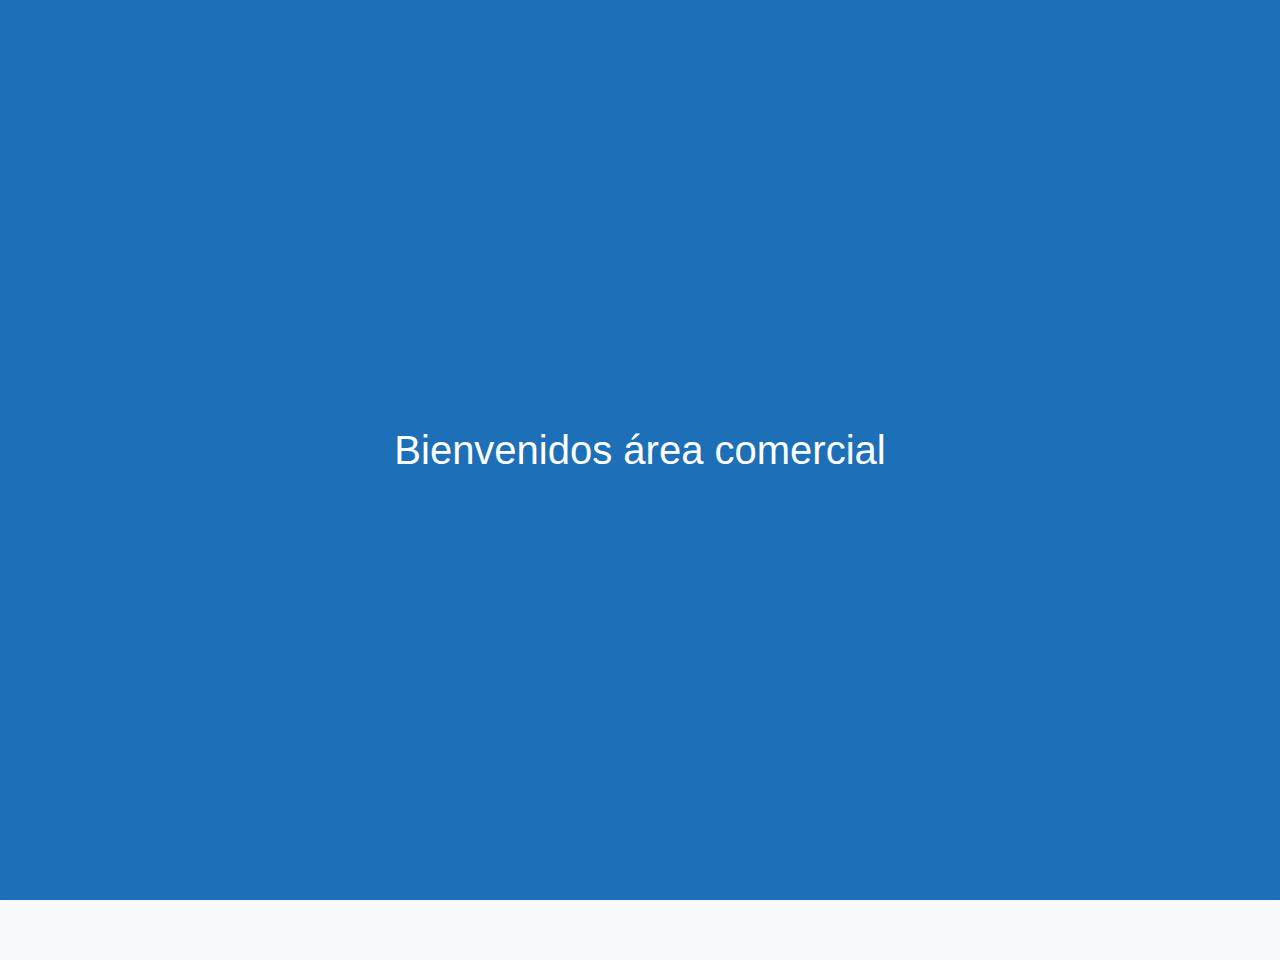
<file: vercel-frontend/prepare.html>
<!DOCTYPE html>
<html lang="es">
<head>
  <meta charset="UTF-8">
  <meta name="viewport" content="width=device-width, initial-scale=1.0">
  <title>Procesamiento de Informes</title>
  <link rel="stylesheet" href="./static/style.css">
  <script src="https://code.jquery.com/jquery-3.6.0.min.js"></script>
  <script>
    $(document).ready(function(){
      // Manejo del preloader
      if (!sessionStorage.getItem('preloaderShown')){
        setTimeout(function(){
          $("#preloader").fadeOut(500, function() {
            $("#main-content").fadeIn(500);
          });
          sessionStorage.setItem('preloaderShown', 'true');
        }, 2000);
      } else {
        $("#preloader").hide();
        $("#main-content").show();
      }

      // Manejo del overlay de progreso
      $("form").on("submit", function(){
        $("#progress-overlay").fadeIn(200);
      });

      // Cerrar overlay al completar
      $(window).on('focus', function(){
        $("#progress-overlay").fadeOut(200);
      });

      // Manejo de formularios AJAX
      $("form.ajax-form").on("submit", function(e) {
        e.preventDefault();
        var $form = $(this);
        $("#resultado").html("<p class='processing-message'>Procesando, por favor espere...</p>");
        
        $.ajax({
          type: $form.attr("method"),
          url: $form.attr("action"),
          data: $form.serialize(),
          success: function(response) {
            var mensaje = response.mensaje || "Operación completada.";
            $("#resultado").html("<p class='success-message'>" + mensaje + "</p>");
            $("#progress-overlay").fadeOut(200);
            $('html, body').animate({ scrollTop: $("#resultado").offset().top }, 'slow');
          },
          error: function(xhr) {
            var errorMsg = (xhr.responseJSON && xhr.responseJSON.mensaje) ? xhr.responseJSON.mensaje : "Error desconocido";
            $("#resultado").html("<p class='error-message'>Error: " + errorMsg + "</p>");
            $("#progress-overlay").fadeOut(200);
          }
        });
      });

      // Actualizar campos ocultos y guardar en localStorage (para el menú global y para la sección mensual)
      // En el menú principal (solo municipio se usa)
      $("#municipio").on("change", function(){
        var selectedMunicipio = $(this).val();
        $(".hidden-municipio").val(selectedMunicipio);
        localStorage.setItem('selectedMunicipio', selectedMunicipio);
      });
      
      // Para los selects de categoría dentro de cada sección donde se requiere:
      $(".analysis-category").on("change", function(){
        var selectedCategory = $(this).val();
        $(".hidden-category").val(selectedCategory);
        localStorage.setItem('selectedCategory', selectedCategory);
        updateAnalysisCards(selectedCategory.toLowerCase());
      });
      
      // Actualizar global_tipo (si se usa)
      $("#global_tipo").on("change", function(){
        var selectedTipo = $(this).val();
        $(".global-tipo").val(selectedTipo);
        localStorage.setItem('selectedTipo', selectedTipo);
      });

      // Valores iniciales
      var initialMunicipio = $("#municipio").val();
      $(".hidden-municipio").val(initialMunicipio);
      var initialCategory = $(".analysis-category").first().val();
      $(".hidden-category").val(initialCategory);
      var initialTipo = $("#global_tipo").val();
      $(".global-tipo").val(initialTipo);

      // Recuperar de localStorage
      var savedMunicipio = localStorage.getItem('selectedMunicipio');
      if(savedMunicipio){
        $("#municipio").val(savedMunicipio);
        $(".hidden-municipio").val(savedMunicipio);
      } else {
        localStorage.setItem('selectedMunicipio', initialMunicipio);
      }
      var savedCategory = localStorage.getItem('selectedCategory');
      if(savedCategory){
        $(".analysis-category").val(savedCategory);
        $(".hidden-category").val(savedCategory);
      } else {
        localStorage.setItem('selectedCategory', initialCategory);
      }
      var savedTipo = localStorage.getItem('selectedTipo');
      if(savedTipo){
        $("#global_tipo").val(savedTipo);
        $(".global-tipo").val(savedTipo);
      } else {
        localStorage.setItem('selectedTipo', initialTipo);
      }

      // Sincronización de campos hidden para municipio (aplica tanto al menú como a secciones)
      const storedMunicipio = localStorage.getItem("municipioSelected");
      if (storedMunicipio) {
        $('#municipio').val(storedMunicipio);
      }
      $('.hidden-municipio').val($('#municipio').val());
      $('#municipio').on('change', function() {
        const municipioSeleccionado = $(this).val();
        localStorage.setItem("municipioSelected", municipioSeleccionado);
        $('.hidden-municipio').val(municipioSeleccionado);
      });

      // Función para actualizar los cuadros de análisis en Análisis Mensual
      function updateAnalysisCards(category) {
        $(".analysis-card").hide(); // Oculta todas
        if(category === "residencial"){
          $("#card-residencial").show();
        } else if(category === "industrial"){
          $("#card-industrial").show();
        } else if(category === "comercial"){
          $("#card-comercial").show();
        } else if(category === "oficial"){
          $("#card-oficial").show();
        } else {
          $("#analysis-placeholder").html("<p>Seleccione una categoría para ver el cuadro correspondiente.</p>");
        }
      }
      
      // Al cargar la sección mensual, actualiza el cuadro mostrado
      if($("#monthly-section").length){
        var currentCat = $("#monthly-section .analysis-category").val().toLowerCase();
        updateAnalysisCards(currentCat);
      }
      
      // Scroll si hay hash
      if(window.location.hash){
        var target = $(window.location.hash);
        if(target.length){
          $('html, body').animate({ scrollTop: target.offset().top }, 500);
        }
      }
    });
  </script>
  <style>
    /* Estilos básicos */
    .flashes { list-style: none; padding: 0; }
    .flashes li { margin: 5px 0; }
    #resultado { text-align: left; margin-top: 20px; }
    /* Los cuadros de análisis se ocultan inicialmente */
    .analysis-card { display: none; }

    #header-message {
      position: fixed;
      top: 0;
      left: 0;
      background-color: #ffffcc;
      padding: 10px;
      z-index: 1000;
      font-size: 18px;   /* Letra más grande */
      font-weight: bold; /* Texto en negrita */
      border-bottom: 1px solid #ccc;
    }

    body {
      padding-top: 60px;
    }

    .processing-message {
      color: #1d70b8;
      text-align: center;
      font-size: 1.1em;
      margin: 20px 0;
    }
    
    .success-message {
      color: #28a745;
      text-align: center;
      font-size: 1.1em;
      margin: 20px 0;
    }
    
    .error-message {
      color: #dc3545;
      text-align: center;
      font-size: 1.1em;
      margin: 20px 0;
    }
  </style>
</head>
<body>
  <div id="header-message">
    Recuerda revisar los Excel en cada paso del proceso para que puedas recordar que datos tienes para trabajar.
  </div>
  <!-- Contenedor Global de Resultados -->
  <div id="results-container"></div>

  <!-- Preloader -->
  <div id="preloader">
    <div class="loader">
      <p>Bienvenidos área comercial</p>
    </div>
  </div>

  <!-- Contenido principal (inicialmente oculto) -->
  <div id="main-content" style="display: none;">
    <div class="page-header">
      <div class="logo-container">
        <img src="./static/img/Imagen1.png" alt="Logo 1">
        <img src="./static/img/Imagen2.png" alt="Logo 2">
      </div>
      <h1>Procesamiento de Informes</h1>
    </div>

    <!-- MENÚ PRINCIPAL -->
    <div class="menu-container">
      <form method="get" action="/select_option" id="main-menu-form">
        <h2>Seleccione una opción</h2>
        <select name="option" id="option" class="select-centro" onchange="this.form.submit()">
          <option value="prepare" selected>Preparar Datos</option>
          <option value="monthly" >Análisis Mensual</option>
          <option value="bimonthly" >Análisis Bimestral</option>
          <option value="quarterly" >Análisis Trimestral</option>
        </select>
      </form>
    </div>

    <!-- Contenedor para resultados AJAX -->
    <div id="resultado" class="results-container"></div>

    <!-- Bloque para flash messages -->
    
      
    

    <!-- Sección para "prepare" -->
    
      <div class="container">
        <div class="main-wrapper">
          <!-- Selección de Municipio -->
          <div class="municipio-section">
            <h2>Selección de Municipio</h2>
            <label for="municipio">Seleccione el municipio:</label>
            <select id="municipio">
              
                <option value="Guacarí">Guacarí</option>
              
                <option value="Jamundí">Jamundí</option>
              
                <option value="El Cerrito">El Cerrito</option>
              
                <option value="Quimbaya">Quimbaya</option>
              
                <option value="Circasia">Circasia</option>
              
                <option value="Puerto Asís">Puerto Asís</option>
              
                <option value="Jericó">Jericó</option>
              
                <option value="Ciudad Bolívar">Ciudad Bolívar</option>
              
                <option value="Pueblorico">Pueblorico</option>
              
                <option value="Tarso">Tarso</option>
              
                <option value="Santa Bárbara">Santa Bárbara</option>
              
            </select>
          </div>
          <!-- Formularios de preparación -->
          <div class="process-section prepare-box">
            <h2>Preparación de datos</h2>
            <div class="button-group">
              <form class="ajax-form" action="/step0" method="post">
                <input type="hidden" name="municipio" class="hidden-municipio" value="">
                <button type="submit">Generar Excel Actualizado con el nuevo mes</button>
              </form>
              <form class="ajax-form" action="/step1" method="post">
                <input type="hidden" name="municipio" class="hidden-municipio" value="">
                <button type="submit">Actualizar Archivo Completo con el nuevo mes</button>
              </form>
              <h2>Transformación de datos</h2>
              <div style="border: 1px solid red; background-color: #ffecec; padding: 10px; margin-bottom: 10px; border-radius: 5px; max-width: 400px;">
                <strong>Aviso importante:</strong> Usar este botón en los municipios: Jericó, Tarso, Pueblorrico, Ciudad Bolivar, Santa Barbara, Circasia y Quimbaya.
              </div>
              <form class="ajax-form" action="/step1_01" method="post">
                <input type="hidden" name="municipio" class="hidden-municipio" value="">
                <button type="submit">Estandarizar el Excel</button>

              </form>
              
              <div id="helpBox" style="border: 1px solid #ccc; padding: 10px; margin-top: 10px; border-radius: 5px; background-color: #f9f9f9;">
                <div id="helpToggle" style="cursor: pointer; display: flex; align-items: center;">
                  <span style="font-size: 1.2em; margin-right: 5px;">❓</span>
                  <strong>Ayuda</strong>
                </div>
                <div id="helpContent" style="margin-top: 10px; display: none;">
                  <p> Esta función se encarga de procesar y estandarizar el archivo Excel. Actualiza la información ya existente y normaliza las clasificaciones de datos de acuerdo con criterios predefinidos. Por ejemplo, en municipios como Circasia y Quimbaya, donde los ciclos bimestrales se identifican mediante números (por ejemplo, 64, 66, 69, etc.), la función reemplaza esos números por etiquetas descriptivas como "BIMESTRALES" o "MENSUALES". Además, en municipios como Jericó, Tarso, entre otros, se reclasifica la columna TIPO_USU basándose en una numeración específica (1: Residencial, 2: Comercial, etc.). Utiliza esta función cuando necesites actualizar o corregir la estructura del Excel. </p>
                  <p>
                    Para utilizarla, simplemente presiona el botón "Estandarizar el Excel" y se aplicarán los cambios.
                  </p>
                </div>
              </div>
              
              <script>
                document.getElementById('helpToggle').addEventListener('click', function(){
                  var content = document.getElementById('helpContent');
                  if(content.style.display === 'none' || content.style.display === ''){
                    content.style.display = 'block';
                  } else {
                    content.style.display = 'none';
                  }
                });
              </script>
              
              <h2>Clasificación de datos</h2>
              <div style="border: 1px solid red; background-color: #ffecec; padding: 10px; margin-bottom: 10px; border-radius: 5px; max-width: 400px;">
                <strong>Aviso importante:</strong> ¡Primero revisa si el municipio no tiene una clasificación propia para reconocer si son Mensuales, Bimestrales o Trimestrales!. Es decir, verifica que la columna S_CICLO esté vacía. Este botón debe usarse únicamente en municipios como Jericó, Ciudad Bolivar, Puerto Asís, etc., donde no existe un método específico para identificar el tipo de CICLO, ya que la información correspondiente no se encuentra disponible desde CONLEC. Asegurese de usar este botón solo bajo esos casos para no alterar información previa.
              </div>
              <form class="ajax-form" action="/step1_1" method="post">
                <input type="hidden" name="municipio" class="hidden-municipio" value="">
                <button type="submit">Clasificar S_CICLO</button>
              </form>


              <a href="https://alumbrados.sharepoint.com/:b:/r/sites/CanalesContactos1.0/Documentos%20compartidos/02.%20Gesti%C3%B3n%20del%20conocimiento/11.%20G.%20Comercial/01.%20Documentos/12.%20Instructivo%20uso%20de%20c%C3%B3digo%20automatizados%20de%20consumo.pdf?csf=1&web=1&e=C4JvfQ" target="_blank"
                style="display: inline-block; background-color: yellow; color: black; padding: 10px 20px; text-decoration: none; border: none; border-radius: 5px; font-size: 16px; font-weight: bold;">
                Instructivo
              </a>



            </div>
          </div>
        </div>
      </div>
      <script>
        $(document).ready(function() {
          const storedMunicipio = localStorage.getItem("municipioSelected");
          if(storedMunicipio){
            $('#municipio').val(storedMunicipio);
          }
          $('.hidden-municipio').val($('#municipio').val());
          $('#municipio').on('change', function(){
            const municipioSeleccionado = $(this).val();
            localStorage.setItem("municipioSelected", municipioSeleccionado);
            $('.hidden-municipio').val(municipioSeleccionado);
          });
        });
      </script>

    <!-- Sección de Análisis Mensual -->
    

  </div>
  
  <!-- Overlay de progreso -->
  <div id="progress-overlay">
    <div id="progress-container">
      <div class="spinner"></div>
      <div class="progress-bar"></div>
      <p>Procesando, por favor espere...</p>
    </div>
  </div>

  <!-- Scripts -->
  <script src="https://code.jquery.com/jquery-3.6.0.min.js"></script>
  <script src="./static/script.js"></script>
  
  <!-- Footer -->
  <footer class="footer">
      <p>Desarrollado por Alexsandra Ortiz</p>
  </footer>
</body>
</html>
</file>
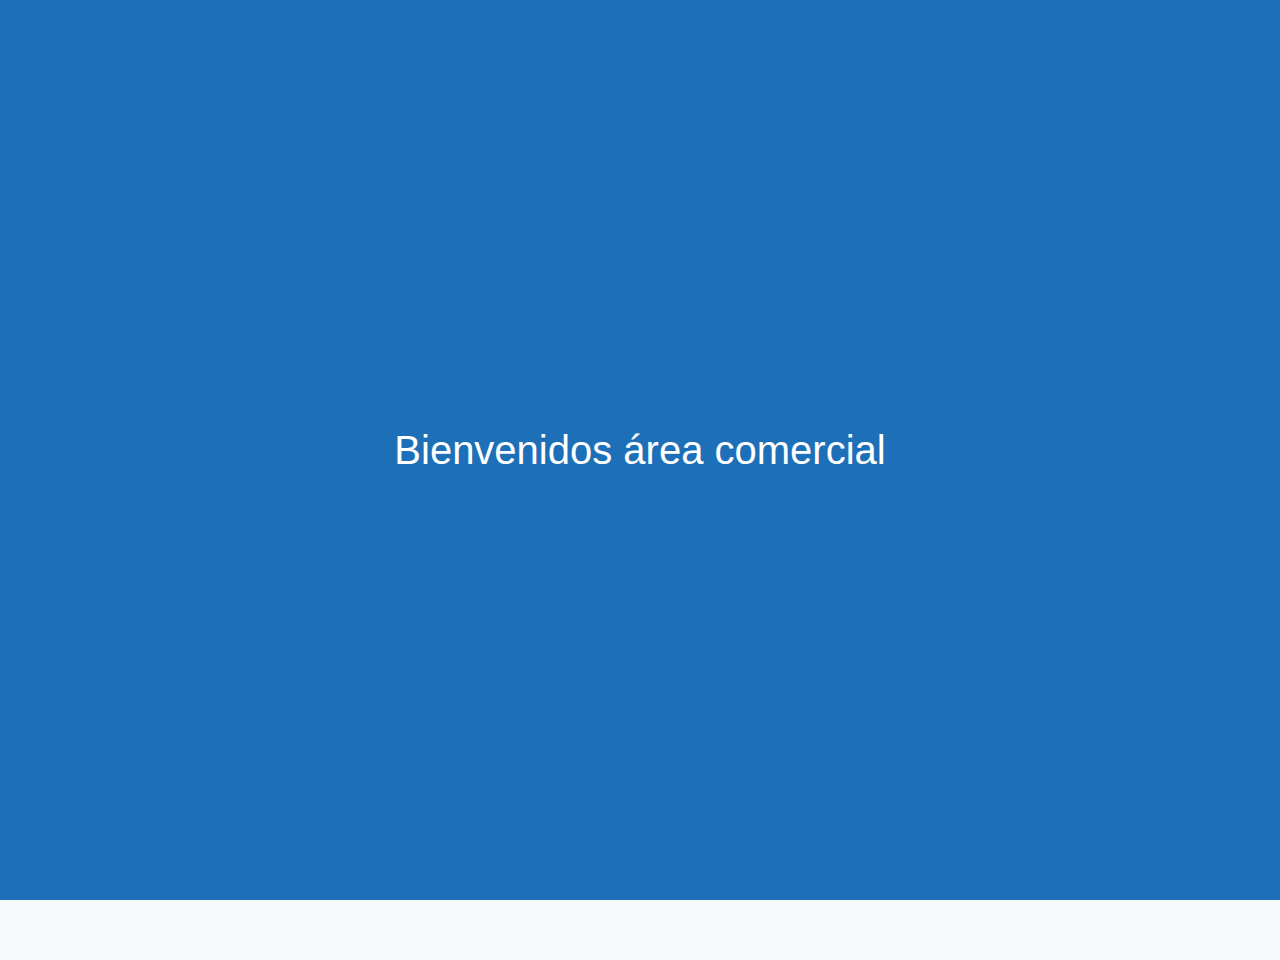
<file: vercel-frontend/quarterly.html>
<!DOCTYPE html>
<html lang="es">
<head>
  <meta charset="UTF-8">
  <meta name="viewport" content="width=device-width, initial-scale=1.0">
  <title>Procesamiento de Informes</title>
  <link rel="stylesheet" href="./static/style.css">
  <script src="https://code.jquery.com/jquery-3.6.0.min.js"></script>
  <script>
    $(document).ready(function(){
      // Manejo del preloader
      if (!sessionStorage.getItem('preloaderShown')){
        setTimeout(function(){
          $("#preloader").fadeOut(500, function() {
            $("#main-content").fadeIn(500);
          });
          sessionStorage.setItem('preloaderShown', 'true');
        }, 2000);
      } else {
        $("#preloader").hide();
        $("#main-content").show();
      }

      // Manejo del overlay de progreso
      $("form").on("submit", function(){
        $("#progress-overlay").fadeIn(200);
      });

      // Cerrar overlay al completar
      $(window).on('focus', function(){
        $("#progress-overlay").fadeOut(200);
      });

      // Manejo de formularios AJAX
      $("form.ajax-form").on("submit", function(e) {
        e.preventDefault();
        var $form = $(this);
        $("#resultado").html("<p class='processing-message'>Procesando, por favor espere...</p>");
        
        $.ajax({
          type: $form.attr("method"),
          url: $form.attr("action"),
          data: $form.serialize(),
          success: function(response) {
            var mensaje = response.mensaje || "Operación completada.";
            $("#resultado").html("<p class='success-message'>" + mensaje + "</p>");
            $("#progress-overlay").fadeOut(200);
            $('html, body').animate({ scrollTop: $("#resultado").offset().top }, 'slow');
          },
          error: function(xhr) {
            var errorMsg = (xhr.responseJSON && xhr.responseJSON.mensaje) ? xhr.responseJSON.mensaje : "Error desconocido";
            $("#resultado").html("<p class='error-message'>Error: " + errorMsg + "</p>");
            $("#progress-overlay").fadeOut(200);
          }
        });
      });

      // Actualizar campos ocultos y guardar en localStorage (para el menú global y para la sección mensual)
      // En el menú principal (solo municipio se usa)
      $("#municipio").on("change", function(){
        var selectedMunicipio = $(this).val();
        $(".hidden-municipio").val(selectedMunicipio);
        localStorage.setItem('selectedMunicipio', selectedMunicipio);
      });
      
      // Para los selects de categoría dentro de cada sección donde se requiere:
      $(".analysis-category").on("change", function(){
        var selectedCategory = $(this).val();
        $(".hidden-category").val(selectedCategory);
        localStorage.setItem('selectedCategory', selectedCategory);
        updateAnalysisCards(selectedCategory.toLowerCase());
      });
      
      // Actualizar global_tipo (si se usa)
      $("#global_tipo").on("change", function(){
        var selectedTipo = $(this).val();
        $(".global-tipo").val(selectedTipo);
        localStorage.setItem('selectedTipo', selectedTipo);
      });

      // Valores iniciales
      var initialMunicipio = $("#municipio").val();
      $(".hidden-municipio").val(initialMunicipio);
      var initialCategory = $(".analysis-category").first().val();
      $(".hidden-category").val(initialCategory);
      var initialTipo = $("#global_tipo").val();
      $(".global-tipo").val(initialTipo);

      // Recuperar de localStorage
      var savedMunicipio = localStorage.getItem('selectedMunicipio');
      if(savedMunicipio){
        $("#municipio").val(savedMunicipio);
        $(".hidden-municipio").val(savedMunicipio);
      } else {
        localStorage.setItem('selectedMunicipio', initialMunicipio);
      }
      var savedCategory = localStorage.getItem('selectedCategory');
      if(savedCategory){
        $(".analysis-category").val(savedCategory);
        $(".hidden-category").val(savedCategory);
      } else {
        localStorage.setItem('selectedCategory', initialCategory);
      }
      var savedTipo = localStorage.getItem('selectedTipo');
      if(savedTipo){
        $("#global_tipo").val(savedTipo);
        $(".global-tipo").val(savedTipo);
      } else {
        localStorage.setItem('selectedTipo', initialTipo);
      }

      // Sincronización de campos hidden para municipio (aplica tanto al menú como a secciones)
      const storedMunicipio = localStorage.getItem("municipioSelected");
      if (storedMunicipio) {
        $('#municipio').val(storedMunicipio);
      }
      $('.hidden-municipio').val($('#municipio').val());
      $('#municipio').on('change', function() {
        const municipioSeleccionado = $(this).val();
        localStorage.setItem("municipioSelected", municipioSeleccionado);
        $('.hidden-municipio').val(municipioSeleccionado);
      });

      // Función para actualizar los cuadros de análisis en Análisis Mensual
      function updateAnalysisCards(category) {
        $(".analysis-card").hide(); // Oculta todas
        if(category === "residencial"){
          $("#card-residencial").show();
        } else if(category === "industrial"){
          $("#card-industrial").show();
        } else if(category === "comercial"){
          $("#card-comercial").show();
        } else if(category === "oficial"){
          $("#card-oficial").show();
        } else {
          $("#analysis-placeholder").html("<p>Seleccione una categoría para ver el cuadro correspondiente.</p>");
        }
      }
      
      // Al cargar la sección mensual, actualiza el cuadro mostrado
      if($("#monthly-section").length){
        var currentCat = $("#monthly-section .analysis-category").val().toLowerCase();
        updateAnalysisCards(currentCat);
      }
      
      // Scroll si hay hash
      if(window.location.hash){
        var target = $(window.location.hash);
        if(target.length){
          $('html, body').animate({ scrollTop: target.offset().top }, 500);
        }
      }
    });
  </script>
  <style>
    /* Estilos básicos */
    .flashes { list-style: none; padding: 0; }
    .flashes li { margin: 5px 0; }
    #resultado { text-align: left; margin-top: 20px; }
    /* Los cuadros de análisis se ocultan inicialmente */
    .analysis-card { display: none; }

    #header-message {
      position: fixed;
      top: 0;
      left: 0;
      background-color: #ffffcc;
      padding: 10px;
      z-index: 1000;
      font-size: 18px;   /* Letra más grande */
      font-weight: bold; /* Texto en negrita */
      border-bottom: 1px solid #ccc;
    }

    body {
      padding-top: 60px;
    }

    .processing-message {
      color: #1d70b8;
      text-align: center;
      font-size: 1.1em;
      margin: 20px 0;
    }
    
    .success-message {
      color: #28a745;
      text-align: center;
      font-size: 1.1em;
      margin: 20px 0;
    }
    
    .error-message {
      color: #dc3545;
      text-align: center;
      font-size: 1.1em;
      margin: 20px 0;
    }
  </style>
</head>
<body>
  <div id="header-message">
    Recuerda revisar los Excel en cada paso del proceso para que puedas recordar que datos tienes para trabajar.
  </div>
  <!-- Contenedor Global de Resultados -->
  <div id="results-container"></div>

  <!-- Preloader -->
  <div id="preloader">
    <div class="loader">
      <p>Bienvenidos área comercial</p>
    </div>
  </div>

  <!-- Contenido principal (inicialmente oculto) -->
  <div id="main-content" style="display: none;">
    <div class="page-header">
      <div class="logo-container">
        <img src="./static/img/Imagen1.png" alt="Logo 1">
        <img src="./static/img/Imagen2.png" alt="Logo 2">
      </div>
      <h1>Procesamiento de Informes</h1>
    </div>

    <!-- MENÚ PRINCIPAL -->
    <div class="menu-container">
      <form method="get" action="/select_option" id="main-menu-form">
        <h2>Seleccione una opción</h2>
        <select name="option" id="option" class="select-centro" onchange="this.form.submit()">
          <option value="prepare" >Preparar Datos</option>
          <option value="monthly" >Análisis Mensual</option>
          <option value="bimonthly" >Análisis Bimestral</option>
          <option value="quarterly" selected>Análisis Trimestral</option>
        </select>
      </form>
    </div>

    <!-- Contenedor para resultados AJAX -->
    <div id="resultado" class="results-container"></div>

    <!-- Bloque para flash messages -->
    
      
    

    <!-- Sección para "prepare" -->
    
    <div class="container" id="trimestrales">
      <div class="main-wrapper">
        <div class="municipio-section">
          <h2>Selección de Municipio y Categoría</h2>
          <label for="municipio">Seleccione el municipio:</label>
          <select name="municipio" id="municipio">
            
              <option value="Guacarí">Guacarí</option>
            
              <option value="Jamundí">Jamundí</option>
            
              <option value="El Cerrito">El Cerrito</option>
            
              <option value="Quimbaya">Quimbaya</option>
            
              <option value="Circasia">Circasia</option>
            
              <option value="Puerto Asís">Puerto Asís</option>
            
              <option value="Jericó">Jericó</option>
            
              <option value="Ciudad Bolívar">Ciudad Bolívar</option>
            
              <option value="Pueblorico">Pueblorico</option>
            
              <option value="Tarso">Tarso</option>
            
              <option value="Santa Bárbara">Santa Bárbara</option>
            
          </select>
          <label for="global_category">Seleccione la categoría:</label>
          <select name="global_category" id="global_category" class="analysis-category" onchange="this.form.submit()">
            <option value="Residencial">Residencial</option>
            <option value="Industrial">Industrial</option>
            <option value="Comercial">Comercial</option>
            <option value="Oficial">Oficial</option>
          </select>
        </div>
        <div class="right-content">
          <div class="process-section general-box">
            <h2>Análisis Trimestral</h2>
            <form class="ajax-form" action="/step20" method="post">
              <input type="hidden" name="municipio" class="hidden-municipio" value="">
              <button class="main-button" type="submit">Filtrar Registros Trimestrales</button>
            </form>
            <form class="ajax-form" action="/step21" method="post">
              <input type="hidden" name="municipio" class="hidden-municipio" value="">
              <input type="hidden" name="category" class="hidden-category" value="">
              <button type="submit">Filtrar datos por tipo de usuario</button>
            </form>
            <form class="ajax-form" action="/step22" method="post">
              <input type="hidden" name="municipio" class="hidden-municipio" value="">
              <input type="hidden" name="category" class="hidden-category" value="">
              <button type="submit">Generar Promedios Semestrales</button>
            </form>
            <form class="ajax-form" action="/step23" method="post">
              <input type="hidden" name="municipio" class="hidden-municipio" value="">
              <input type="hidden" name="category" class="hidden-category" value="">
              <button type="submit">Calcular cambios Logarítmicos</button>
            </form>
            <div class="campana-forms">
              <form id="form-step16" action="/step24" method="POST" target="_blank">
                <h3>Crear Campana de GAUSS para datos Globales</h3>
                <input type="hidden" name="municipio" class="hidden-municipio" value="">
                <input type="hidden" name="category" class="hidden-category" value="">
                <label for="anio_inicio">Año de inicio:</label>
                <input type="number" id="anio_inicio" name="anio_inicio" min="1900" placeholder="2018" required>
                <label for="anios_excluir">Años a excluir:</label>
                <input type="text" id="anios_excluir" name="anios_excluir" value="NINGUNO">
                <button type="submit">Crear Campana de GAUSS</button>
              </form>
              <div class="process-section">
                <form class="ajax-form" id="step17Form" action="/step25" method="post">
                  <h3>Análisis de reducción de consumo</h3>
                  <input type="hidden" name="municipio" class="hidden-municipio" value="">
                  <input type="hidden" name="category" class="hidden-category" value=""> 
                  <input type="hidden" name="global_tipo" class="global-tipo">
                  <label for="anio_inicio">Año de inicio:</label>
                  <input type="number" id="anio_inicio" name="anio_inicio" min="1900" placeholder="2018" required>
                  <br><br>
                  <label for="umbral_reduccion_minima">Umbral de reducción mínima (%):</label>
                  <input type="number" id="umbral_reduccion_minima" min="0" name="umbral_reduccion_minima" min="0" required>
                  <br><br>
                  <label for="anios_excluir">Años a excluir:</label>
                  <input type="text" id="anios_excluir" name="anios_excluir" value="NINGUNO">
                  <br><br>
                  <button type="submit">Ejecutar análisis de reducción de consumo</button>
                </form>
                <div id="result" style="margin-top:20px;"></div>
                <div class="charts-forms">
                  <form id="form-step18" action="/step26" method="post" target="_blank">
                    <h3>Generar todos los gráficos con reducciones</h3>
                    <input type="hidden" name="municipio" class="hidden-municipio" value="">
                    <input type="hidden" name="category" class="hidden-category" value="">
                    <input type="hidden" name="global_tipo" class="global-tipo">
                    <label for="anio_inicio_18">Año de inicio:</label>
                    <input type="number" name="anio_inicio" id="anio_inicio_18" placeholder="2018" required>
                    <br><br>
                    <label for="anios_excluir_18">Años a excluir:</label>
                    <input type="text" name="anios_excluir" id="anios_excluir_18" value="NINGUNO" required>
                    <br><br>
                    <button type="submit">Generar Gráficos</button>
                  </form>
                  <form id="form-step19" action="/step27" method="post" target="_blank">
                    <h3>Generar gráfico individual con reducciones</h3>
                    <input type="hidden" name="municipio" class="hidden-municipio" value="">
                    <input type="hidden" name="category" class="hidden-category" value="">
                    <input type="hidden" name="global_tipo" class="global-tipo">
                    <label for="anio_inicio_19">Año de inicio:</label>
                    <input type="number" name="anio_inicio" id="anio_inicio_19" placeholder="2018" required>
                    <br><br>
                    <label for="anios_excluir_19">Años a excluir:</label>
                    <input type="text" name="anios_excluir" id="anios_excluir_19" value="NINGUNO" required>
                    <br><br>
                    <label for="id_interes">ID de interés (opcional):</label>
                    <input type="text" name="id_interes" id="id_interes">
                    <br><br>
                    <button type="submit">Generar Gráfico Individual</button>
                  </form>
                  
                </div>
              </div>
            </div>
          </div>
        </div>
        <a href="https://alumbrados.sharepoint.com/:b:/r/sites/CanalesContactos1.0/Documentos%20compartidos/02.%20Gesti%C3%B3n%20del%20conocimiento/11.%20G.%20Comercial/01.%20Documentos/12.%20Instructivo%20uso%20de%20c%C3%B3digo%20automatizados%20de%20consumo.pdf?csf=1&web=1&e=C4JvfQ" target="_blank"
          style="display: inline-block; background-color: yellow; color: black; padding: 10px 20px; text-decoration: none; border: none; border-radius: 5px; font-size: 16px; font-weight: bold;">
          Instructivo
        </a>
      </div>

    

  </div>
  
  <!-- Overlay de progreso -->
  <div id="progress-overlay">
    <div id="progress-container">
      <div class="spinner"></div>
      <div class="progress-bar"></div>
      <p>Procesando, por favor espere...</p>
    </div>
  </div>

  <!-- Scripts -->
  <script src="https://code.jquery.com/jquery-3.6.0.min.js"></script>
  <script src="./static/script.js"></script>
  
  <!-- Footer -->
  <footer class="footer">
      <p>Desarrollado por Alexsandra Ortiz</p>
  </footer>
</body>
</html>
</file>
<file: vercel-frontend/static/style.css>
/* ==========================================================================
   PRELOADER & LOADING STATES
   ==========================================================================
*/
#preloader {
  position: fixed;
  top: 0;
  left: 0;
  width: 100%;
  height: 100%;
  background: #1d70b8;
  display: flex;
  align-items: center;
  justify-content: center;
  z-index: 9999;
  transition: opacity 0.5s ease-out;
}

.loader p {
  font-size: 2.5em;
  color: white;
  animation: fadeInOut 2s infinite;
}

#progress-overlay {
  display: none;
  position: fixed;
  top: 0;
  left: 0;
  width: 100%;
  height: 100%;
  background: rgba(255, 255, 255, 0.9);
  z-index: 9998;
  align-items: center;
  justify-content: center;
}

#progress-container {
  background: white;
  padding: 30px;
  border-radius: 12px;
  box-shadow: 0 4px 20px rgba(0,0,0,0.15);
  text-align: center;
  max-width: 90%;
  width: 400px;
}

.spinner {
  width: 40px;
  height: 40px;
  margin: 0 auto 15px;
  border: 4px solid #f3f3f3;
  border-top: 4px solid #1d70b8;
  border-radius: 50%;
  animation: spin 1s linear infinite;
}

/* ==========================================================================
   BASE & GLOBAL STYLES
   ==========================================================================
*/
html, body {
  margin: 0;
  padding: 0;
  height: 100%;
  overflow-x: hidden;
  background: #f8f9fa;
}

body {
  font-family: 'Segoe UI', Tahoma, Geneva, Verdana, sans-serif;
  color: #2c3e50;
  line-height: 1.6;
  padding: 0;
  animation: fadeIn 0.5s ease-in;
}

@keyframes fadeIn {
  from { opacity: 0; transform: translateY(-10px); }
  to { opacity: 1; transform: translateY(0); }
}

/* ==========================================================================
   HEADER & NAVIGATION
   ==========================================================================
*/
#header-message {
  position: fixed;
  top: 0;
  left: 0;
  right: 0;
  background-color: #fff3cd;
  padding: 12px 20px;
  z-index: 1000;
  font-size: 16px;
  font-weight: 500;
  border-bottom: 1px solid #ffeeba;
  text-align: center;
  box-shadow: 0 2px 4px rgba(0,0,0,0.1);
}

/* ==========================================================================
   MAIN CONTENT LAYOUT
   ==========================================================================
*/
#main-content {
  padding: 80px 20px 20px;
  max-width: 1400px;
  margin: 0 auto;
  min-height: 100vh;
  padding-bottom: 60px;
}

.main-wrapper {
  display: flex;
  gap: 30px;
  align-items: flex-start;
  margin-top: 20px;
}

.page-header {
  text-align: center;
  margin-bottom: 30px;
  position: relative;
}

.page-header h1 {
  color: #1d70b8;
  font-size: 2em;
  margin: 20px 0;
  text-align: center;
}

.menu-container {
  max-width: 600px;
  margin: 0 auto;
  text-align: center;
  padding: 0 20px;
}

.menu-container h2 {
  color: #1d70b8;
  font-size: 1.4em;
  margin-bottom: 20px;
  text-align: center;
}

.select-centro {
  width: 100%;
  max-width: 400px;
  margin: 0 auto;
  display: block;
}

/* Eliminar estilos que puedan interferir con la alineación */
#main-menu h2 {
  margin-left: 0;
}

/* ==========================================================================
   MUNICIPIO SECTION
   ==========================================================================
*/
.municipio-section {
  position: sticky;
  top: 100px;
  width: 300px;
  background: #fff;
  padding: 25px;
  border-radius: 12px;
  box-shadow: 0 4px 6px rgba(0,0,0,0.1);
  margin-bottom: 20px;
}

.municipio-section h2 {
  color: #1d70b8;
  font-size: 1.3em;
  margin-bottom: 20px;
  text-align: left;
}

/* ==========================================================================
   BUTTONS & INTERACTIVE ELEMENTS
   ==========================================================================
*/
button {
  background: linear-gradient(135deg, #1d70b8, #155a8a);
  color: white;
  padding: 12px 20px;
  border: none;
  border-radius: 8px;
  font-size: 1em;
  font-weight: 600;
  cursor: pointer;
  transition: all 0.3s ease;
  width: 100%;
  max-width: 400px;
  margin: 0 auto;
  display: block;
  box-shadow: 0 2px 6px rgba(0,0,0,0.15);
}

button:hover {
  background: linear-gradient(135deg, #155a8a, #0e4873);
  transform: translateY(-2px);
  box-shadow: 0 4px 8px rgba(0,0,0,0.2);
}

button:active {
  transform: translateY(0);
  box-shadow: 0 2px 4px rgba(0,0,0,0.1);
}

button.light-blue-btn {
  background: #add8e6 !important;
  color: #000 !important;
  border: none;
  padding: 10px 20px;
  border-radius: 6px;
  cursor: pointer;
  transition: background 0.3s ease;
}

button.light-blue-btn:hover {
  background: #9acde8 !important;
}

/* ==========================================================================
   FORMS & INPUTS
   ==========================================================================
*/
.general-box,
.prepare-box {
  flex: 1;
  background: #fff;
  padding: 40px;
  border-radius: 12px;
  box-shadow: 0 4px 6px rgba(0,0,0,0.1);
  margin-bottom: 40px;
}

.general-box h2,
.prepare-box h2 {
  color: #1d70b8;
  font-size: 1.4em;
  margin-bottom: 35px;
  text-align: center;
}

/* Estilos para formularios */
form {
  margin-bottom: 30px;
  padding: 25px;
  background: #f8f9fa;
  border-radius: 10px;
  box-shadow: 0 2px 4px rgba(0,0,0,0.05);
}

form h3 {
  color: #1d70b8;
  font-size: 1.2em;
  margin-bottom: 25px;
  text-align: center;
}

/* Estilos para labels */
label {
  display: block;
  margin: 20px 0 8px;
  font-size: 1em;
  font-weight: 600;
  color: #2c3e50;
}

/* Estilos para inputs y selects */
select,
input[type="number"],
input[type="text"] {
  width: 100%;
  max-width: 300px;
  padding: 12px 15px;
  border: 2px solid #e0e0e0;
  border-radius: 8px;
  font-size: 1em;
  margin: 0 auto 25px;
  display: block;
  transition: all 0.3s ease;
  background: #fff;
}

select {
  cursor: pointer;
  text-align: center;
  font-weight: 600;
  appearance: none;
  background-image: url('data:image/svg+xml;utf8,<svg xmlns="http://www.w3.org/2000/svg" viewBox="0 0 24 24" width="24" height="24" fill="black"><path d="M7 10l5 5 5-5z"/></svg>');
  background-repeat: no-repeat;
  background-position: right 12px center;
  background-size: 18px;
  padding-right: 35px;
}

select:focus,
input[type="number"]:focus,
input[type="text"]:focus {
  border-color: #1d70b8;
  box-shadow: 0 0 0 3px rgba(29,112,184,0.1);
  outline: none;
}

/* Estilos para contenedores de formularios */
.analysis-container {
  display: grid;
  grid-template-columns: repeat(auto-fit, minmax(300px, 1fr));
  gap: 30px;
  margin: 40px auto;
  max-width: 1200px;
  padding: 0 20px;
}

.analysis-card {
  background: #fff;
  padding: 30px;
  border-radius: 12px;
  box-shadow: 0 4px 6px rgba(0,0,0,0.1);
  border: 1px solid #e0e0e0;
  margin: 0 auto;
  max-width: 400px;
}

.forms-row-910 {
  display: grid;
  grid-template-columns: repeat(auto-fit, minmax(300px, 1fr));
  gap: 30px;
  margin: 40px auto;
  max-width: 1200px;
  padding: 0 20px;
}

#form-step9,
#form-step10 {
  background: #fff;
  padding: 30px;
  border-radius: 12px;
  box-shadow: 0 4px 6px rgba(0,0,0,0.1);
  margin: 0 auto;
  max-width: 400px;
}

/* Estilos para botones dentro de formularios */
form button {
  margin-top: 30px;
  width: 100%;
  max-width: 300px;
}

/* Estilos para mensajes de ayuda o notas */
.form-note {
  font-size: 0.9em;
  color: #666;
  margin: 15px 0;
  text-align: center;
}

/* Estilos para grupos de botones */
.button-group {
  display: flex;
  flex-direction: column;
  align-items: center;
  gap: 15px;
  margin: 20px 0;
  width: 100%;
}

.button-group form {
  width: 100%;
  max-width: 400px;
  margin: 0 auto;
}

/* Ajustes para dispositivos móviles */
@media (max-width: 768px) {
  .general-box,
  .prepare-box {
    padding: 20px;
  }

  form {
    padding: 20px;
  }

  .analysis-container,
  .forms-row-910 {
    gap: 20px;
    padding: 0 10px;
  }

  select,
  input[type="number"],
  input[type="text"] {
    max-width: 100%;
  }

  button {
    padding: 10px 15px;
  }
}

/* ==========================================================================
   LOGO CONTAINER
   ==========================================================================
*/
.logo-container {
  position: fixed;
  top: 40px;
  right: 20px;
  display: flex;
  gap: 20px;
  align-items: center;
  z-index: 1001;
}

.logo-container img {
  height: 60px;
  width: auto;
}

/* ==========================================================================
   PROGRESS OVERLAY
   ==========================================================================
*/
#progress-overlay {
  background: rgba(255,255,255,0.9);
}

#progress-container {
  background: #fff;
  padding: 30px;
  border-radius: 12px;
  box-shadow: 0 4px 20px rgba(0,0,0,0.15);
}

/* ==========================================================================
   RESPONSIVE ADJUSTMENTS
   ==========================================================================
*/
@media (max-width: 1200px) {
  .main-wrapper {
    flex-direction: column;
    align-items: center;
  }
  
  .municipio-section {
    position: relative;
    top: 0;
    width: 100%;
    max-width: 600px;
    margin: 0 auto 30px;
  }
  
  .logo-container {
    position: relative;
    top: 0;
    right: 0;
    justify-content: center;
    margin-bottom: 20px;
  }
}

@media (max-width: 768px) {
  #main-content {
    padding: 60px 15px 15px;
  }
  
  .page-header h1 {
    font-size: 1.5em;
  }
}

/* ==========================================================================
   WRAPPERS & CONTENEDORES PRINCIPALES
   ==========================================================================
*/
.content-section {
  flex: 1;
  padding: 20px;
  background: #f9f9f9;
}

.right-content {
  display: flex;
  justify-content: center;
  align-items: center;
  margin-left: 20px;
  margin-top: 40px;
}

.container {
  position: relative;
  max-width: 100%;
  background: #fff;
  padding: 20px;
  border-radius: 10px;
  box-shadow: 0 4px 12px rgba(0,0,0,0.1);
  transition: transform 0.3s ease-in-out;
}

.container:hover {
  transform: scale(1.01);
}

/* ==========================================================================
   ENCABEZADOS & TEXTOS
   ==========================================================================
*/
h1, h2 {
  color: #1d70b8;
  text-align: center;
  font-size: 1.4em;
  font-weight: bold;
}

h3 {
  color: #1d70b8;
  text-align: center;
  font-size: 1.2em;
  font-weight: bold;
  margin: 10px 0;
}

/* ==========================================================================
   FORMULARIOS (CARDS, CAMPANA, CHARTS, ETC.)
   ==========================================================================
*/
/* Formularios generales */
#form-step7,
#reduction-form,
#reduction-form-indus,
#reduction-form-comer,
#forms-row-910,
#form-step9,
#form-step10,
#form-step16par,
#form-step16impar,
#step17Form,
#form-step18,
#form-step19 {
  display: flex;
  flex-direction: column;
  align-items: center;
  justify-content: center;
  background: #f9f9f9;
  padding: 18px;
  border-radius: 10px;
  width: 100%;
  max-width: 300px;
  margin: 15px auto;
  text-align: center;
  box-shadow: 0 3px 7px rgba(0,0,0,0.15);
}

#form-step7,
#reduction-form,
#reduction-form-indus,
#reduction-form-comer,
#forms-row-910,
#form-step9,
#form-step10,
#form-step16par,
#form-step16impar,
#step17Form,
#form-step18,
#form-step19 {
  display: flex;
  flex-direction: column;
  align-items: center;
  justify-content: center;
  background: #f9f9f9;
  padding: 18px;
  border-radius: 10px;
  width: 100%;
  max-width: 300px;
  margin: 15px auto;
  text-align: center;
  box-shadow: 0 3px 7px rgba(0,0,0,0.15);
}

#form-step7 input,
#reduction-form input,
#reduction-form-indus input,
#reduction-form-comer input,
#forms-row-910 input,
#form-step9 input,
#form-step10 input,
#form-step16par input,
#form-step16impar input,
#step17Form input,
#form-step18 input,
#form-step19 input {
  width: 90%;
  max-width: 300px;
  padding: 8px;
  font-size: 0.95em;
  border-radius: 6px;
  transition: all 0.3s ease-in-out;
  text-align: center;
}

/* Formularios de campana y charts */
.campana-forms,
.charts-forms {
  display: flex;
  gap: 20px;
  flex-wrap: wrap;
  justify-content: center;
  margin-top: 20px;
}

/* Formularios estilo "card" para charts */
.charts-form {
  flex: 1 1 300px;
  max-width: 320px;
  background: #fafafa;
  padding: 20px;
  border: 2px solid #1d70b8;
  border-radius: 10px;
  box-shadow: 0 3px 7px rgba(0,0,0,0.15);
  text-align: center;
}

/* ==========================================================================
   DUAL CONTAINER Y SECCIONES (OPCIONAL)
   ==========================================================================
*/
.dual-container {
  display: flex;
  flex-direction: column;
  align-items: stretch;
  justify-content: space-around;
  gap: 20px;
  max-width: 1200px;
  margin: auto;
}

.dual-section {
  flex: 1;
  width: 100%;
  border: 2px solid #1d70b8;
  padding: 18px;
  border-radius: 10px;
  background: #fafafa;
  animation: fadeIn 1s ease-in;
  text-align: center;
  box-shadow: 0 3px 8px rgba(0,0,0,0.12);
  transition: all 0.3s ease-in-out;
}

.dual-section:hover {
  transform: scale(1.02);
}

.dual-section h2 {
  color: #1d70b8;
  font-size: 1.2em;
  font-weight: bold;
  margin-bottom: 12px;
}

.dual-section form {
  display: flex;
  flex-direction: column;
  align-items: center;
  gap: 8px;
}

.dual-section button {
  width: 100%;
  max-width: 320px;
  padding: 10px;
  font-size: 0.95em;
  font-weight: bold;
  border-radius: 6px;
  transition: all 0.3s ease-in-out;
  margin-bottom: 6px;
}

.dual-section button:hover {
  background: linear-gradient(135deg, #155a8a, #0e4873);
  transform: scale(1.05);
}

.dual-section button:active {
  transform: scale(0.98);
}

/* Botones en línea */
.button-group {
  display: flex;
  flex-direction: column;
  align-items: center;
  gap: 10px;
  margin: 10px 0;
}

.button-group form {
  display: block;
  width: 100%;
  text-align: center;
  margin: 10px 0;
}

.button-group form button {
  width: auto;
  margin: 10px 0;
}

.button-group button {
  width: auto;
  padding: 10px 15px;
  font-size: 1em;
  margin: 10px 0;
}

/* ==========================================================================
   EXPLANATION BOX
   ==========================================================================
*/
#explanation-box {
  display: none;
  margin-top: 10px;
  padding: 15px;
  border: 1px solid #1d70b8;
  border-radius: 10px;
  background: #e9f7fd;
}

.progress-bar {
  position: relative;
  height: 8px;
  background: #eee;
  border-radius: 5px;
  overflow: hidden;
  margin: 12px 0;
}

.progress-bar::before {
  content: "";
  position: absolute;
  left: -40%;
  width: 40%;
  height: 100%;
  background-color: #1d70b8;
  animation: progress 1.5s linear infinite;
}

@keyframes progress {
  0% { left: -40%; }
  100% { left: 100%; }
}

.campana-forms {
  display: flex;
  flex-direction: column; /* O row, según cómo quieras que se organicen los elementos */
  align-items: center;    /* Centra horizontalmente los elementos hijos */
  justify-content: center;/* Centra verticalmente (útil si el contenedor tiene una altura definida) */
  margin: 0 auto;         /* Centra el contenedor en su contenedor padre */
}

/* Opcional: si deseas que el formulario tenga un ancho máximo y quede centrado */
.campana-forms form {
  width: 100%;
  max-width: 400px;  /* Ajusta este valor según lo necesites */
  margin: 0 auto;    /* Centra el formulario */
  padding: 20px;
  border: 2px solid #1d70b8;
  border-radius: 10px;
  background: #fafafa;
  box-shadow: 0 3px 7px rgba(0,0,0,0.15);
  text-align: center;
}

/* ==========================================================================
   FOOTER
   ==========================================================================
*/
.footer {
  position: fixed;
  bottom: 0;
  left: 0;
  width: 100%;
  background-color: #1d70b8;
  color: white;
  text-align: center;
  padding: 10px 0;
  font-size: 0.9em;
  z-index: 1000;
  box-shadow: 0 -2px 4px rgba(0,0,0,0.1);
}

.footer p {
  margin: 0;
  padding: 0;
}
</file>
